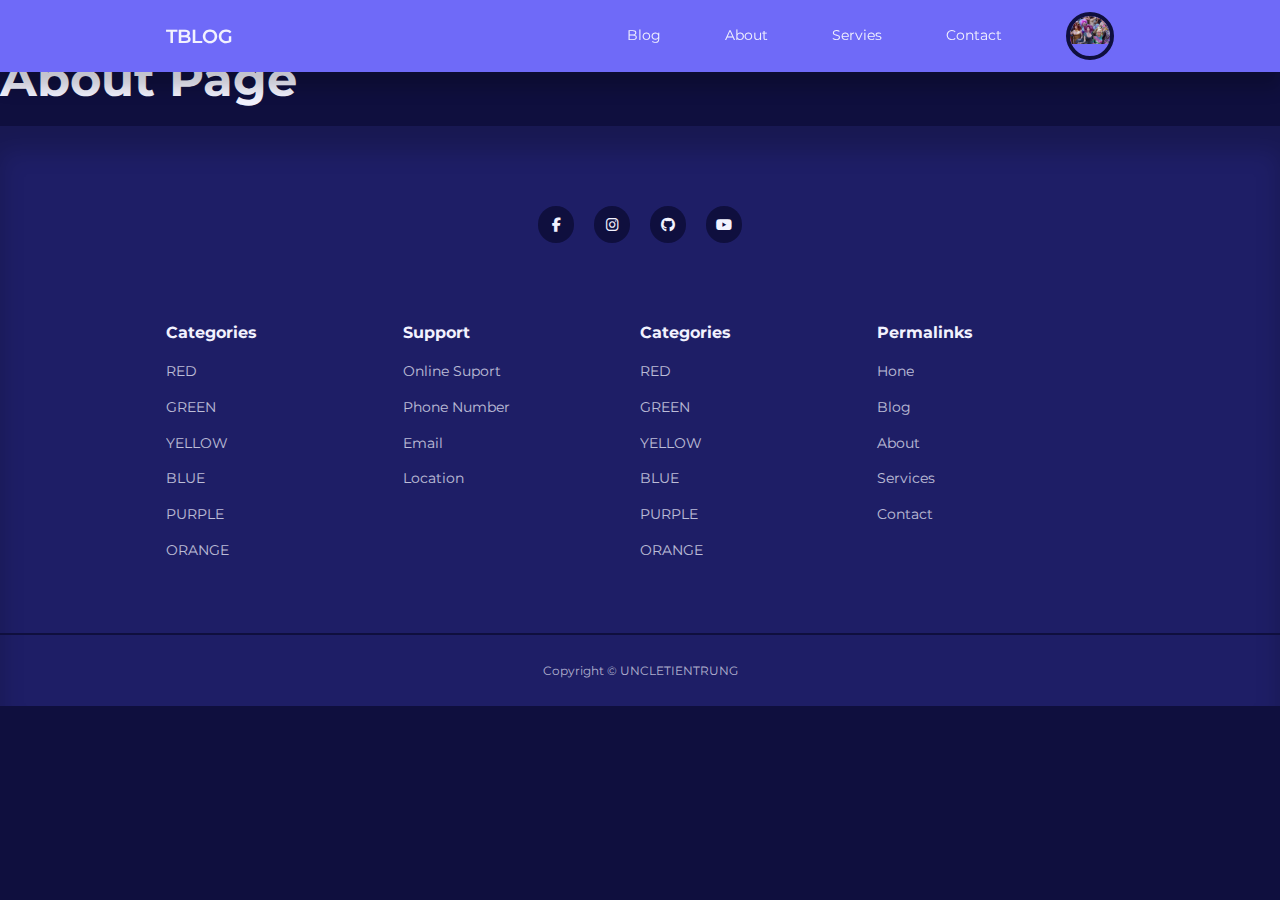
<file: about.html>
<!DOCTYPE html>
<html lang="en">
<head>
    <meta charset="UTF-8">
    <meta name="viewport" content="width=device-width, initial-scale=1.0">
    <title>Reponsive Multipage Blog Website</title>
    <link rel="stylesheet" href="./style.css">      <!-- TRANG TRÍ HTML -->
    <link rel="stylesheet" href="https://cdnjs.cloudflare.com/ajax/libs/font-awesome/6.4.0/css/all.min.css"> <!-- ICONSCOUT -->
    <link href="https://fonts.googleapis.com/css2?family=Montserrat:ital,wght@0,100..900;1,100..900&display=swap" rel="stylesheet">
 
</head>
<body>  
    <!-- Thẻ điều hướng MENU BAR -->
    <nav>   
        <div class="container nav__container">
            <a href="index.html" class="nav__logo">TBLOG</a>
            <ul class="nav__items">
                <li><a href="blog.html">Blog</a></li>
                <li><a href="about.html">About</a></li>
                <li><a href="services.html">Servies</a></li>
                <li><a href="contact.html">Contact</a></li>
                <!-- <li><a href="signin.html">Signin</a></li> -->
                <li class="nav__profile">
                    <div class="avatar">
                        <img src="./images/blog4.jpg">
                    </div>
                    <ul>
                        <li><a href="dashboard.html">Dashboard</a></li>
                        <li><a href="logout.html">Logout</a></li>
                    </ul>
                </li>
            </ul>
            <button id="open__nav-btn"><i class="fas fa-bars"></i></button>
            <button id="close__nav-btn"><i class="fas fa-times"></i></button>
        </div>
    </nav>

    <!-- XONG PHẦN MENU BAR -->
    <section class="empty__page">
        <h1>About Page</h1>
    </section>

    <footer>
    <div class="footer__socials">
        <a href="https://www.facebook.com/nguyen.trung.800827/" target="_blank"><i class="fab fa-facebook-f"></i></a>
        <a href="https://www.instagram.com/chnugaws/" target="_blank"><i class="fab fa-instagram"></i></a>
        <a href="https://github.com/uncletientrung" target="_blank"><i class="fab fa-github"></i></a>
        <a href="https://www.youtube.com/channel/UCQV_biMhYlIKVPJgDvN3y7w"><i class="fab fa-youtube"></i></a>
    </div>
    <div class="container footer__container">
        <article>
            <h4>Categories</h4>
            <ul>
                <li><a href="">RED</a></li>
                <li><a href="">GREEN</a></li>
                <li><a href="">YELLOW</a></li>
                <li><a href="">BLUE</a></li>
                <li><a href="">PURPLE</a></li>
                <li><a href="">ORANGE</a></li>
            </ul>
        </article>
        <article>
            <h4>Support</h4>
            <ul>
                <li><a href="">Online Suport</a></li>
                <li><a href="">Phone Number</a></li>
                <li><a href="">Email</a></li>
                <li><a href="">Location</a></li>
            </ul>
        </article>
        <article>
            <h4>Categories</h4>
            <ul>
                <li><a href="">RED</a></li>
                <li><a href="">GREEN</a></li>
                <li><a href="">YELLOW</a></li>
                <li><a href="">BLUE</a></li>
                <li><a href="">PURPLE</a></li>
                <li><a href="">ORANGE</a></li>
            </ul>
        </article>
        <article>
            <h4>Permalinks</h4>
            <ul>
                <li><a href="">Hone</a></li>
                <li><a href="">Blog</a></li>
                <li><a href="">About</a></li>
                <li><a href="">Services</a></li>
                <li><a href="">Contact</a></li>
            </ul>
        </article>
    </div>
    <div class="footer__copyright">
        <small>Copyright &copy; UNCLETIENTRUNG</small>
    </div>
    </footer>
    <script src="main.js"></script>

</body>
</html>
</file>
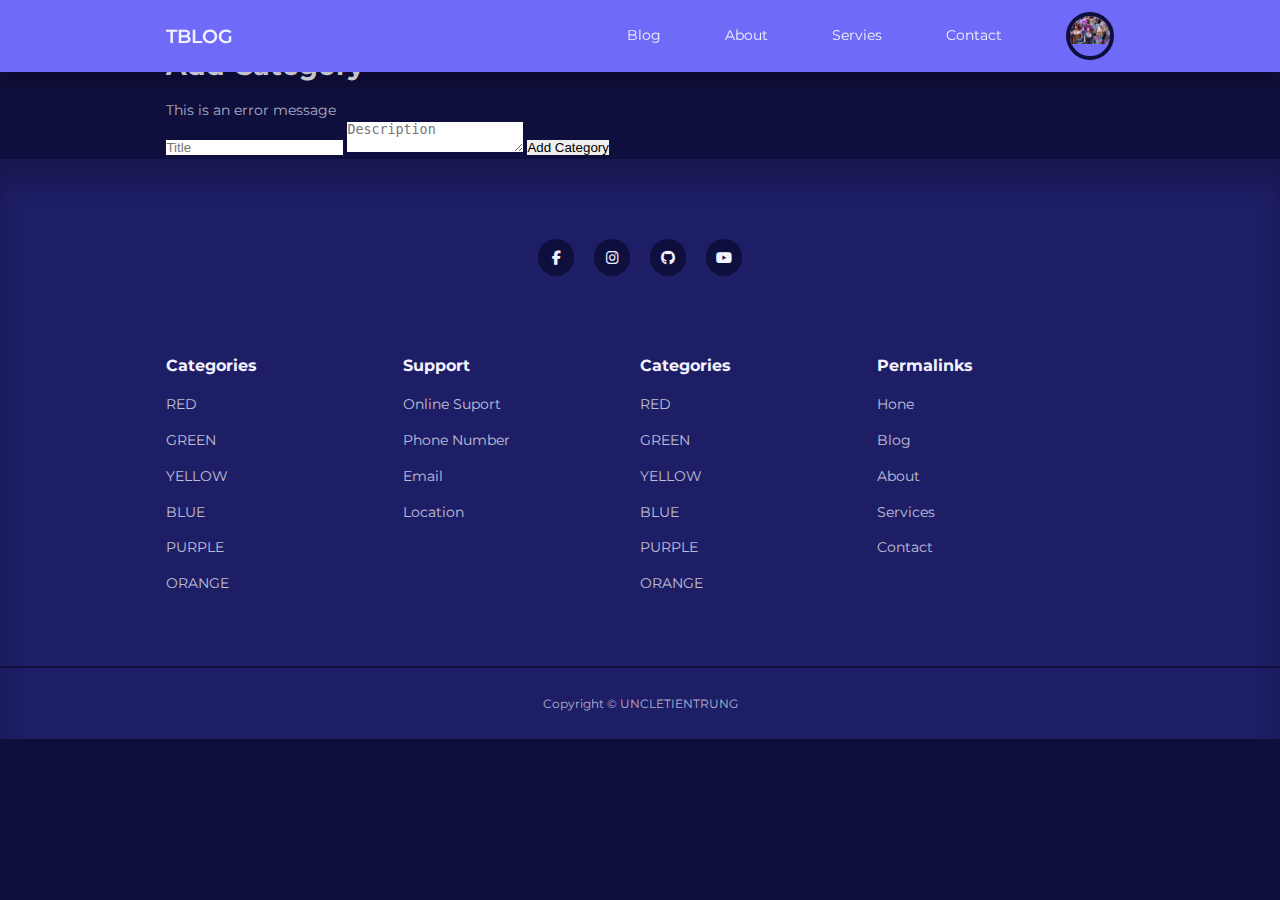
<file: add-category.html>
<!DOCTYPE html>
<html lang="en">
<head>
    <meta charset="UTF-8">
    <meta name="viewport" content="width=device-width, initial-scale=1.0">
    <title>Reponsive Multipage Blog Website</title>
    <link rel="stylesheet" href="./style.css">      <!-- TRANG TRÍ HTML -->
    <link rel="stylesheet" href="https://cdnjs.cloudflare.com/ajax/libs/font-awesome/6.4.0/css/all.min.css"> <!-- ICONSCOUT -->
    <link href="https://fonts.googleapis.com/css2?family=Montserrat:ital,wght@0,100..900;1,100..900&display=swap" rel="stylesheet">
 
</head>
<body>  
    <!-- Thẻ điều hướng MENU BAR -->
    <nav>   
        <div class="container nav__container">
            <a href="index.html" class="nav__logo">TBLOG</a>
            <ul class="nav__items">
                <li><a href="blog.html">Blog</a></li>
                <li><a href="about.html">About</a></li>
                <li><a href="services.html">Servies</a></li>
                <li><a href="contact.html">Contact</a></li>
                <!-- <li><a href="signin.html">Signin</a></li> -->
                <li class="nav__profile">
                    <div class="avatar">
                        <img src="./images/blog4.jpg">
                    </div>
                    <ul>
                        <li><a href="dashboard.html">Dashboard</a></li>
                        <li><a href="logout.html">Logout</a></li>
                    </ul>
                </li>
            </ul>
            <button id="open__nav-btn"><i class="fas fa-bars"></i></button>
            <button id="close__nav-btn"><i class="fas fa-times"></i></button>
        </div>
    </nav>

    <!-- XONG PHẦN MENU BAR -->
        <section class="form__section">
        <div class="container form__section-container">
            <h2>Add Category</h2>
            <div class="alert__message error">
                <p>This is an error message</p>
            </div>
            
            <form action="" enctype="multipart/form-data">  <!--YTB chưa nhập enctype="multipart/form-data" -->
                <input type="text" placeholder="Title">
                <textarea row="4" placeholder="Description"></textarea>
                <button type="submit" class="btn">Add Category</button>
            </form>
        </div>
    </section>
    <!-- XONG FORM ADD CATEGORY -->

    <footer>
    <div class="footer__socials">
        <a href="https://www.facebook.com/nguyen.trung.800827/" target="_blank"><i class="fab fa-facebook-f"></i></a>
        <a href="https://www.instagram.com/chnugaws/" target="_blank"><i class="fab fa-instagram"></i></a>
        <a href="https://github.com/uncletientrung" target="_blank"><i class="fab fa-github"></i></a>
        <a href="https://www.youtube.com/channel/UCQV_biMhYlIKVPJgDvN3y7w"><i class="fab fa-youtube"></i></a>
    </div>
    <div class="container footer__container">
        <article>
            <h4>Categories</h4>
            <ul>
                <li><a href="">RED</a></li>
                <li><a href="">GREEN</a></li>
                <li><a href="">YELLOW</a></li>
                <li><a href="">BLUE</a></li>
                <li><a href="">PURPLE</a></li>
                <li><a href="">ORANGE</a></li>
            </ul>
        </article>
        <article>
            <h4>Support</h4>
            <ul>
                <li><a href="">Online Suport</a></li>
                <li><a href="">Phone Number</a></li>
                <li><a href="">Email</a></li>
                <li><a href="">Location</a></li>
            </ul>
        </article>
        <article>
            <h4>Categories</h4>
            <ul>
                <li><a href="">RED</a></li>
                <li><a href="">GREEN</a></li>
                <li><a href="">YELLOW</a></li>
                <li><a href="">BLUE</a></li>
                <li><a href="">PURPLE</a></li>
                <li><a href="">ORANGE</a></li>
            </ul>
        </article>
        <article>
            <h4>Permalinks</h4>
            <ul>
                <li><a href="">Hone</a></li>
                <li><a href="">Blog</a></li>
                <li><a href="">About</a></li>
                <li><a href="">Services</a></li>
                <li><a href="">Contact</a></li>
            </ul>
        </article>
    </div>
    <div class="footer__copyright">
        <small>Copyright &copy; UNCLETIENTRUNG</small>
    </div>
    </footer>
    <script src="main.js"></script>

</body>
</html>
</file>
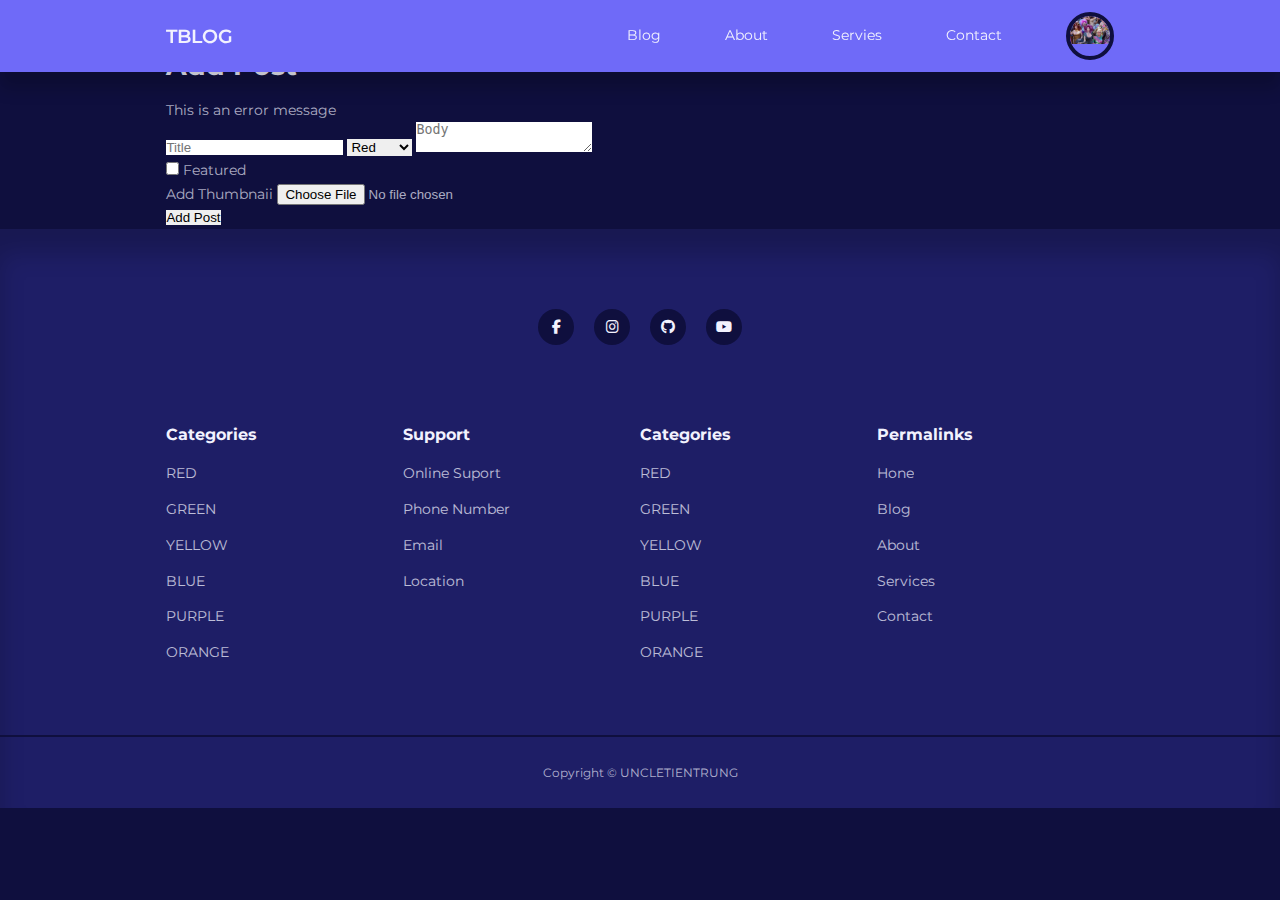
<file: add-post.html>
<!DOCTYPE html>
<html lang="en">
<head>
    <meta charset="UTF-8">
    <meta name="viewport" content="width=device-width, initial-scale=1.0">
    <title>Reponsive Multipage Blog Website</title>
    <link rel="stylesheet" href="./style.css">      <!-- TRANG TRÍ HTML -->
    <link rel="stylesheet" href="https://cdnjs.cloudflare.com/ajax/libs/font-awesome/6.4.0/css/all.min.css"> <!-- ICONSCOUT -->
    <link href="https://fonts.googleapis.com/css2?family=Montserrat:ital,wght@0,100..900;1,100..900&display=swap" rel="stylesheet">
 
</head>
<body>  
    <!-- Thẻ điều hướng MENU BAR -->
    <nav>   
        <div class="container nav__container">
            <a href="index.html" class="nav__logo">TBLOG</a>
            <ul class="nav__items">
                <li><a href="blog.html">Blog</a></li>
                <li><a href="about.html">About</a></li>
                <li><a href="services.html">Servies</a></li>
                <li><a href="contact.html">Contact</a></li>
                <!-- <li><a href="signin.html">Signin</a></li> -->
                <li class="nav__profile">
                    <div class="avatar">
                        <img src="./images/blog4.jpg">
                    </div>
                    <ul>
                        <li><a href="dashboard.html">Dashboard</a></li>
                        <li><a href="logout.html">Logout</a></li>
                    </ul>
                </li>
            </ul>
            <button id="open__nav-btn"><i class="fas fa-bars"></i></button>
            <button id="close__nav-btn"><i class="fas fa-times"></i></button>
        </div>
    </nav>

    <!-- XONG PHẦN MENU BAR -->
        <section class="form__section">
        <div class="container form__section-container">
            <h2>Add Post</h2>
            <div class="alert__message error">
                <p>This is an error message</p>
            </div>
            <form action="" enctype="multipart/form-data">
                <input type="text" placeholder="Title">
                <select >
                    <option value="1">Red</option>
                    <option value="2">Blue</option>
                    <option value="3">Yellow</option>
                    <option value="4">Green</option>
                    <option value="5">Purple</option>
                    <option value="6">Orange</option>
                </select>
                <textarea row="10" placeholder="Body"></textarea>
                <div class="form__control inline">
                    <input type="checkbox" id="is_featured">
                    <label for="is_featured" checked>Featured</label> 
                </div>
                <div class="form__control">
                    <label for="thumbnail">Add Thumbnaii</label>
                    <input type="file" id="thumbnaii">
                </div>
                <button type="submit" class="btn">Add Post</button>
            </form>
        </div>
    </section>
    <!-- XONG FORM ADD CATEGORY -->

    <footer>
    <div class="footer__socials">
        <a href="https://www.facebook.com/nguyen.trung.800827/" target="_blank"><i class="fab fa-facebook-f"></i></a>
        <a href="https://www.instagram.com/chnugaws/" target="_blank"><i class="fab fa-instagram"></i></a>
        <a href="https://github.com/uncletientrung" target="_blank"><i class="fab fa-github"></i></a>
        <a href="https://www.youtube.com/channel/UCQV_biMhYlIKVPJgDvN3y7w"><i class="fab fa-youtube"></i></a>
    </div>
    <div class="container footer__container">
        <article>
            <h4>Categories</h4>
            <ul>
                <li><a href="">RED</a></li>
                <li><a href="">GREEN</a></li>
                <li><a href="">YELLOW</a></li>
                <li><a href="">BLUE</a></li>
                <li><a href="">PURPLE</a></li>
                <li><a href="">ORANGE</a></li>
            </ul>
        </article>
        <article>
            <h4>Support</h4>
            <ul>
                <li><a href="">Online Suport</a></li>
                <li><a href="">Phone Number</a></li>
                <li><a href="">Email</a></li>
                <li><a href="">Location</a></li>
            </ul>
        </article>
        <article>
            <h4>Categories</h4>
            <ul>
                <li><a href="">RED</a></li>
                <li><a href="">GREEN</a></li>
                <li><a href="">YELLOW</a></li>
                <li><a href="">BLUE</a></li>
                <li><a href="">PURPLE</a></li>
                <li><a href="">ORANGE</a></li>
            </ul>
        </article>
        <article>
            <h4>Permalinks</h4>
            <ul>
                <li><a href="">Hone</a></li>
                <li><a href="">Blog</a></li>
                <li><a href="">About</a></li>
                <li><a href="">Services</a></li>
                <li><a href="">Contact</a></li>
            </ul>
        </article>
    </div>
    <div class="footer__copyright">
        <small>Copyright &copy; UNCLETIENTRUNG</small>
    </div>
    </footer>
    <script src="main.js"></script>

</body>
</html>
</file>
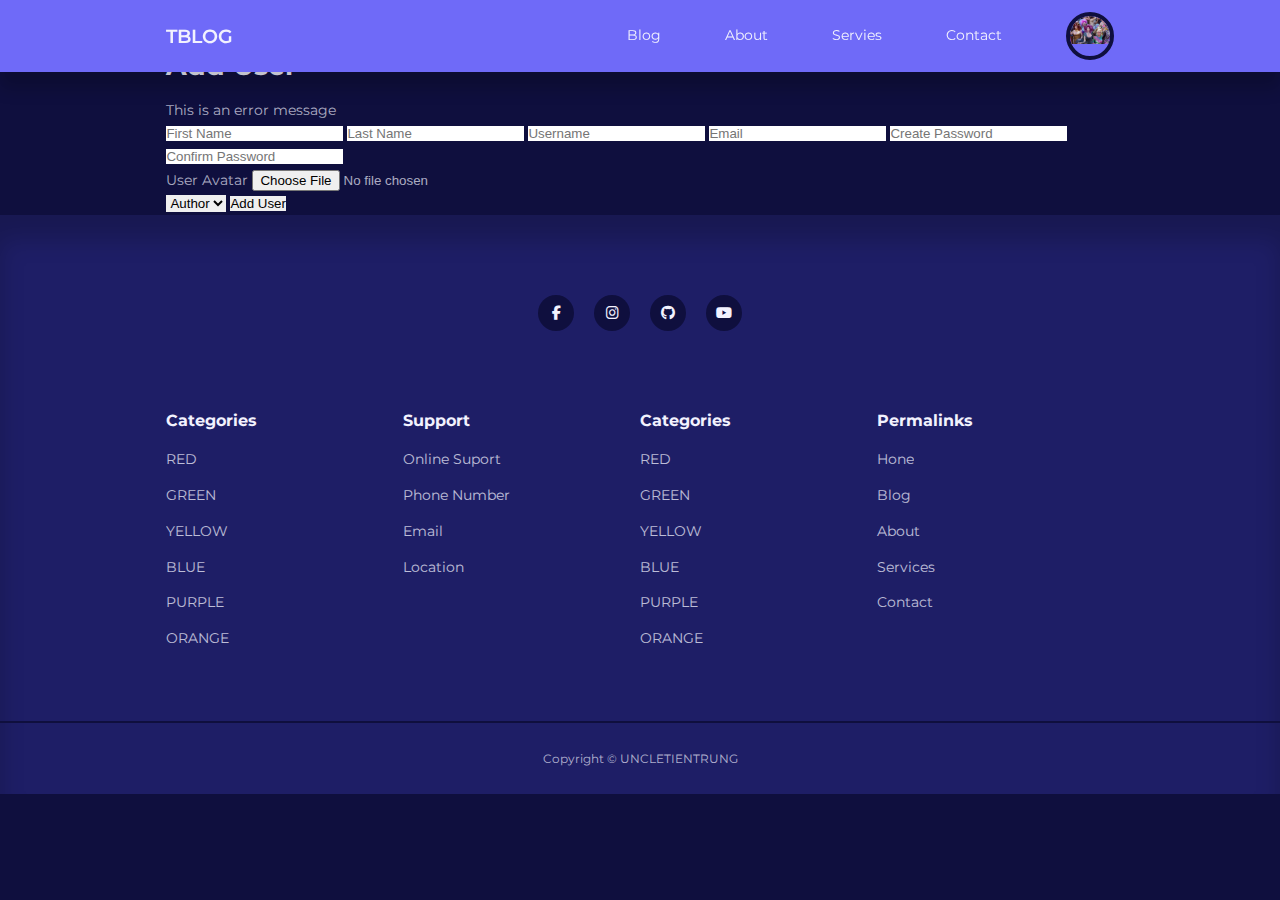
<file: add-user.html>
<!DOCTYPE html>
<html lang="en">
<head>
    <meta charset="UTF-8">
    <meta name="viewport" content="width=device-width, initial-scale=1.0">
    <title>Reponsive Multipage Blog Website</title>
    <link rel="stylesheet" href="./style.css">      <!-- TRANG TRÍ HTML -->
    <link rel="stylesheet" href="https://cdnjs.cloudflare.com/ajax/libs/font-awesome/6.4.0/css/all.min.css"> <!-- ICONSCOUT -->
    <link href="https://fonts.googleapis.com/css2?family=Montserrat:ital,wght@0,100..900;1,100..900&display=swap" rel="stylesheet">
 
</head>
<body>  
    <!-- Thẻ điều hướng MENU BAR -->
    <nav>   
        <div class="container nav__container">
            <a href="index.html" class="nav__logo">TBLOG</a>
            <ul class="nav__items">
                <li><a href="blog.html">Blog</a></li>
                <li><a href="about.html">About</a></li>
                <li><a href="services.html">Servies</a></li>
                <li><a href="contact.html">Contact</a></li>
                <!-- <li><a href="signin.html">Signin</a></li> -->
                <li class="nav__profile">
                    <div class="avatar">
                        <img src="./images/blog4.jpg">
                    </div>
                    <ul>
                        <li><a href="dashboard.html">Dashboard</a></li>
                        <li><a href="logout.html">Logout</a></li>
                    </ul>
                </li>
            </ul>
            <button id="open__nav-btn"><i class="fas fa-bars"></i></button>
            <button id="close__nav-btn"><i class="fas fa-times"></i></button>
        </div>
    </nav>

    <!-- XONG PHẦN MENU BAR -->
    <section class="form__section">
        <div class="container form__section-container">
            <h2>Add User</h2>
            <div class="alert__message error">
                <p>This is an error message</p>
            </div>
            <form action="" enctype="multipart/form-data">
                <input type="text" placeholder="First Name">
                <input type="text" placeholder="Last Name">
                <input type="text" placeholder="Username">
                <input type="email" placeholder="Email">
                <input type="password" placeholder="Create Password">
                <input type="password" placeholder="Confirm Password">
                <div class="form__control">
                    <label for="avatar">User Avatar</label>
                    <input type="file" id="avatar">
                </div>
                <select >
                    <option value="0">Author</option>
                    <option value="1">Admin</option>
                </select>
                <button type="submit" class="btn">Add User</button>
            </form>
        </div>
    </section>
    <!-- XONG FORM ADD CATEGORY -->

    <footer>
    <div class="footer__socials">
        <a href="https://www.facebook.com/nguyen.trung.800827/" target="_blank"><i class="fab fa-facebook-f"></i></a>
        <a href="https://www.instagram.com/chnugaws/" target="_blank"><i class="fab fa-instagram"></i></a>
        <a href="https://github.com/uncletientrung" target="_blank"><i class="fab fa-github"></i></a>
        <a href="https://www.youtube.com/channel/UCQV_biMhYlIKVPJgDvN3y7w"><i class="fab fa-youtube"></i></a>
    </div>
    <div class="container footer__container">
        <article>
            <h4>Categories</h4>
            <ul>
                <li><a href="">RED</a></li>
                <li><a href="">GREEN</a></li>
                <li><a href="">YELLOW</a></li>
                <li><a href="">BLUE</a></li>
                <li><a href="">PURPLE</a></li>
                <li><a href="">ORANGE</a></li>
            </ul>
        </article>
        <article>
            <h4>Support</h4>
            <ul>
                <li><a href="">Online Suport</a></li>
                <li><a href="">Phone Number</a></li>
                <li><a href="">Email</a></li>
                <li><a href="">Location</a></li>
            </ul>
        </article>
        <article>
            <h4>Categories</h4>
            <ul>
                <li><a href="">RED</a></li>
                <li><a href="">GREEN</a></li>
                <li><a href="">YELLOW</a></li>
                <li><a href="">BLUE</a></li>
                <li><a href="">PURPLE</a></li>
                <li><a href="">ORANGE</a></li>
            </ul>
        </article>
        <article>
            <h4>Permalinks</h4>
            <ul>
                <li><a href="">Hone</a></li>
                <li><a href="">Blog</a></li>
                <li><a href="">About</a></li>
                <li><a href="">Services</a></li>
                <li><a href="">Contact</a></li>
            </ul>
        </article>
    </div>
    <div class="footer__copyright">
        <small>Copyright &copy; UNCLETIENTRUNG</small>
    </div>
    </footer>
    <script src="main.js"></script>

</body>
</html>
</file>
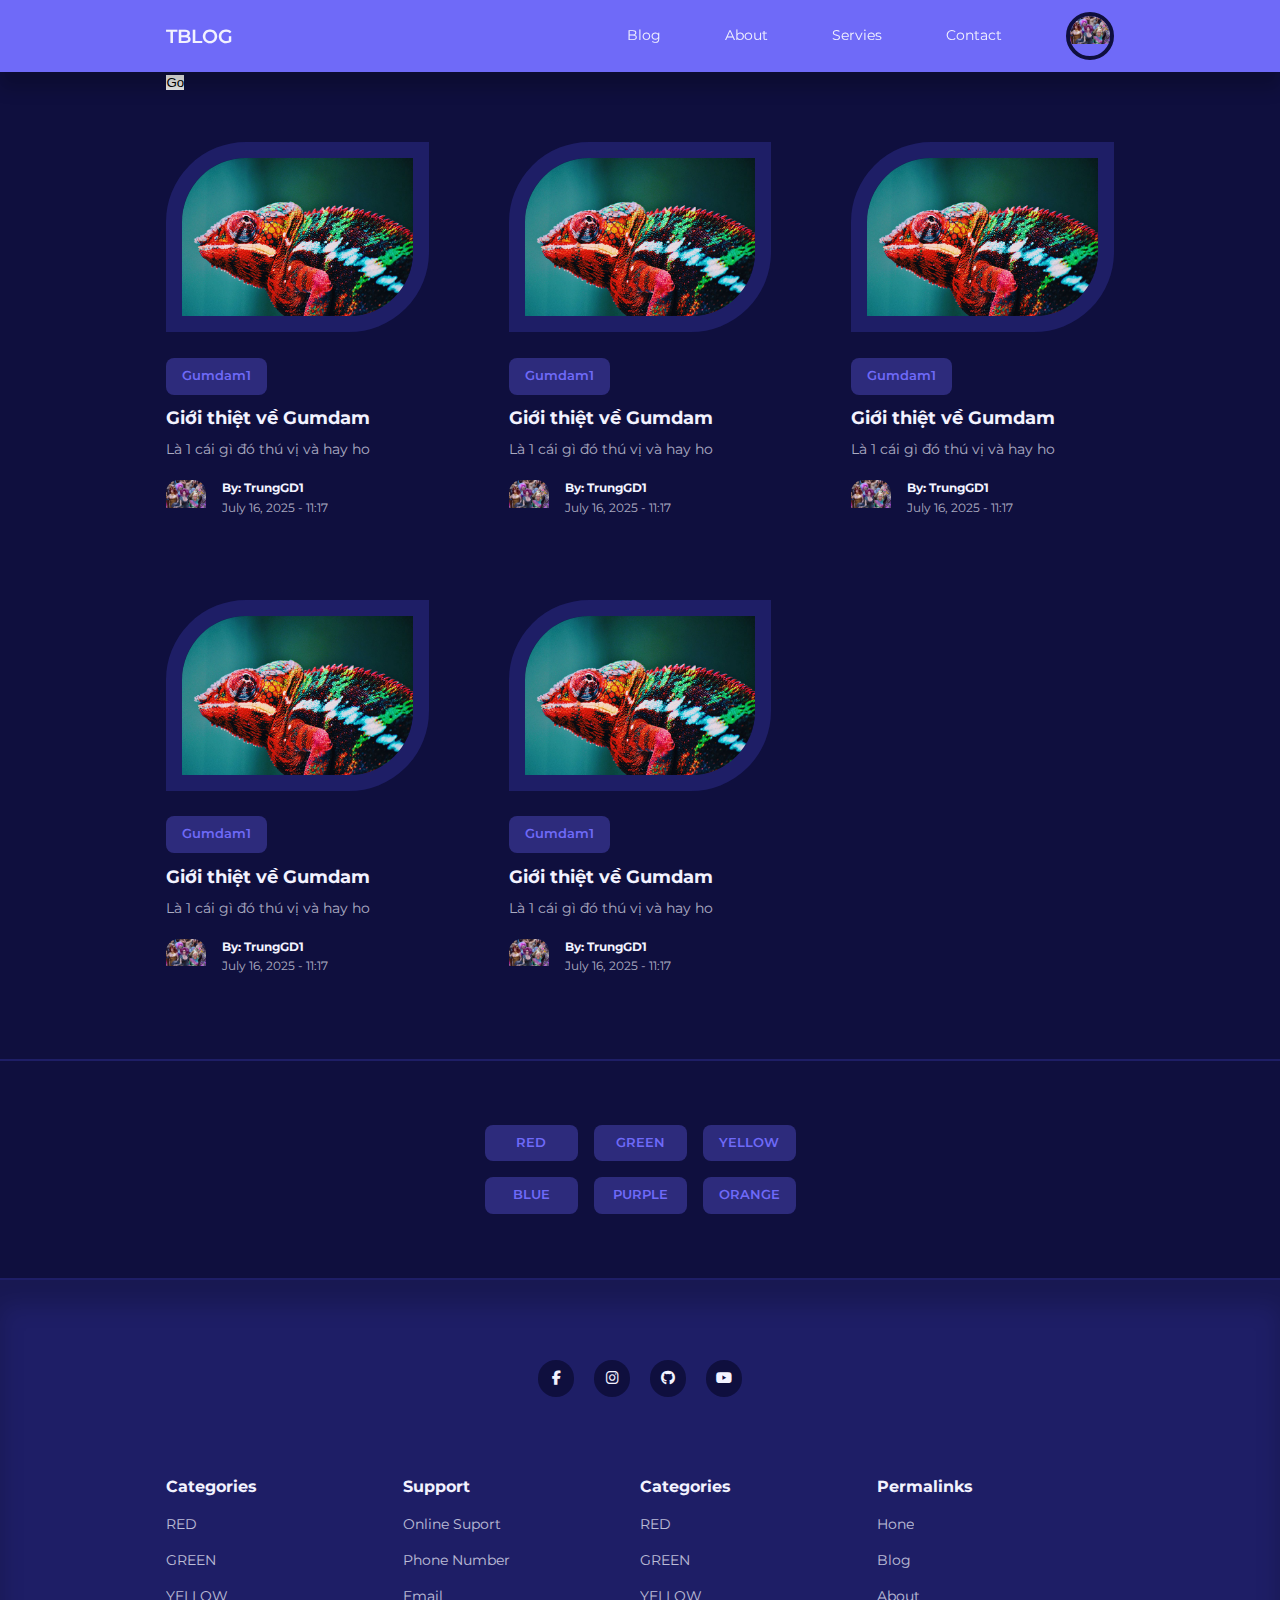
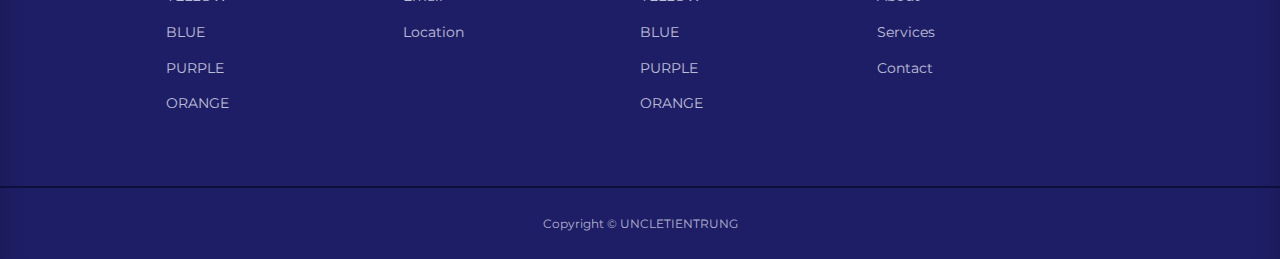
<file: blog.html>
<!DOCTYPE html>
<html lang="en">
<head>
    <meta charset="UTF-8">
    <meta name="viewport" content="width=device-width, initial-scale=1.0">
    <title>Reponsive Multipage Blog Website</title>
    <link rel="stylesheet" href="./style.css">      <!-- TRANG TRÍ HTML -->
    <link rel="stylesheet" href="https://cdnjs.cloudflare.com/ajax/libs/font-awesome/6.4.0/css/all.min.css"> <!-- ICONSCOUT -->
    <link href="https://fonts.googleapis.com/css2?family=Montserrat:ital,wght@0,100..900;1,100..900&display=swap" rel="stylesheet">
 
</head>
<body>  
    <!-- Thẻ điều hướng MENU BAR -->
    <nav>   
        <div class="container nav__container">
            <a href="index.html" class="nav__logo">TBLOG</a>
            <ul class="nav__items">
                <li><a href="blog.html">Blog</a></li>
                <li><a href="about.html">About</a></li>
                <li><a href="services.html">Servies</a></li>
                <li><a href="contact.html">Contact</a></li>
                <!-- <li><a href="signin.html">Signin</a></li> -->
                <li class="nav__profile">
                    <div class="avatar">
                        <img src="./images/blog4.jpg">
                    </div>
                    <ul>
                        <li><a href="dashboard.html">Dashboard</a></li>
                        <li><a href="logout.html">Logout</a></li>
                    </ul>
                </li>
            </ul>
            <button id="open__nav-btn"><i class="fas fa-bars"></i></button>
            <button id="close__nav-btn"><i class="fas fa-times"></i></button>
        </div>
    </nav>

    <!-- XONG PHẦN MENU BAR -->
     
    <section class="search__bar">
        <form action="" class="container search__bar-container">
            <div>
                <i class="fas fa-search"></i>
                <input type="search" name="" placeholder="Search">
            </div>
            <button type="submit" class="btn">Go</button>
        </form>
    </section>
      <!-- XONG PHẦN Tìm kiếm -->

     <section class="posts">
        <div class="container posts__container">
            <article class="post">
                <div class="post__thumbnail">
                    <img src="./images/blog3.jpg">
                </div>
                <div class="post__info">
                    <a href="" class="category__button">Gumdam1</a>
                    <h3 class="post__title">
                        <a href="post.html">Giới thiệt về Gumdam</a>
                    </h3>
                    <p class="post__body">
                        Là 1 cái gì đó thú vị và hay ho
                    </p>
                    <div class="post__author">
                        <div class="post__author-avatar">
                            <img src="./images/blog4.jpg">
                        </div>
                        <div class="post__author-info">
                            <h5>By: TrungGD1</h5>
                            <small>July 16, 2025 - 11:17</small>
                        </div>
                    </div>
                </div>
            </article>
            <article class="post">
                <div class="post__thumbnail">
                    <img src="./images/blog3.jpg">
                </div>
                <div class="post__info">
                    <a href="" class="category__button">Gumdam1</a>
                    <h3 class="post__title">
                        <a href="post.html">Giới thiệt về Gumdam</a>
                    </h3>
                    <p class="post__body">
                        Là 1 cái gì đó thú vị và hay ho
                    </p>
                    <div class="post__author">
                        <div class="post__author-avatar">
                            <img src="./images/blog4.jpg">
                        </div>
                        <div class="post__author-info">
                            <h5>By: TrungGD1</h5>
                            <small>July 16, 2025 - 11:17</small>
                        </div>
                    </div>
                </div>
            </article>
            <article class="post">
                <div class="post__thumbnail">
                    <img src="./images/blog3.jpg">
                </div>
                <div class="post__info">
                    <a href="" class="category__button">Gumdam1</a>
                    <h3 class="post__title">
                        <a href="post.html">Giới thiệt về Gumdam</a>
                    </h3>
                    <p class="post__body">
                        Là 1 cái gì đó thú vị và hay ho
                    </p>
                    <div class="post__author">
                        <div class="post__author-avatar">
                            <img src="./images/blog4.jpg">
                        </div>
                        <div class="post__author-info">
                            <h5>By: TrungGD1</h5>
                            <small>July 16, 2025 - 11:17</small>
                        </div>
                    </div>
                </div>
            </article>
            <article class="post">
                <div class="post__thumbnail">
                    <img src="./images/blog3.jpg">
                </div>
                <div class="post__info">
                    <a href="" class="category__button">Gumdam1</a>
                    <h3 class="post__title">
                        <a href="post.html">Giới thiệt về Gumdam</a>
                    </h3>
                    <p class="post__body">
                        Là 1 cái gì đó thú vị và hay ho
                    </p>
                    <div class="post__author">
                        <div class="post__author-avatar">
                            <img src="./images/blog4.jpg">
                        </div>
                        <div class="post__author-info">
                            <h5>By: TrungGD1</h5>
                            <small>July 16, 2025 - 11:17</small>
                        </div>
                    </div>
                </div>
            </article>
            <article class="post">
                <div class="post__thumbnail">
                    <img src="./images/blog3.jpg">
                </div>
                <div class="post__info">
                    <a href="" class="category__button">Gumdam1</a>
                    <h3 class="post__title">
                        <a href="post.html">Giới thiệt về Gumdam</a>
                    </h3>
                    <p class="post__body">
                        Là 1 cái gì đó thú vị và hay ho
                    </p>
                    <div class="post__author">
                        <div class="post__author-avatar">
                            <img src="./images/blog4.jpg">
                        </div>
                        <div class="post__author-info">
                            <h5>By: TrungGD1</h5>
                            <small>July 16, 2025 - 11:17</small>
                        </div>
                    </div>
                </div>
            </article>
        </div>
     </section>
     <!-- XONG PHẦN POST -->

     <section class="category__buttons">
        <div class="container category__buttons-container">
            <a href="" class="category__button">RED</a>
            <a href="" class="category__button">GREEN</a>
            <a href="" class="category__button">YELLOW</a>
            <a href="" class="category__button">BLUE</a>
            <a href="" class="category__button">PURPLE</a>
            <a href="" class="category__button">ORANGE</a>
        </div>
     </section>
     <!-- XONG PHẦN CATEPGORY BUTTONS (Chọn loại) -->

      <footer>
        <div class="footer__socials">
            <a href="https://www.facebook.com/nguyen.trung.800827/" target="_blank"><i class="fab fa-facebook-f"></i></a>
            <a href="https://www.instagram.com/chnugaws/" target="_blank"><i class="fab fa-instagram"></i></a>
            <a href="https://github.com/uncletientrung" target="_blank"><i class="fab fa-github"></i></a>
            <a href="https://www.youtube.com/channel/UCQV_biMhYlIKVPJgDvN3y7w"><i class="fab fa-youtube"></i></a>
        </div>
        <div class="container footer__container">
            <article>
                <h4>Categories</h4>
                <ul>
                    <li><a href="">RED</a></li>
                    <li><a href="">GREEN</a></li>
                    <li><a href="">YELLOW</a></li>
                    <li><a href="">BLUE</a></li>
                    <li><a href="">PURPLE</a></li>
                    <li><a href="">ORANGE</a></li>
                </ul>
            </article>
            <article>
                <h4>Support</h4>
                <ul>
                    <li><a href="">Online Suport</a></li>
                    <li><a href="">Phone Number</a></li>
                    <li><a href="">Email</a></li>
                    <li><a href="">Location</a></li>
                </ul>
            </article>
            <article>
                <h4>Categories</h4>
                <ul>
                    <li><a href="">RED</a></li>
                    <li><a href="">GREEN</a></li>
                    <li><a href="">YELLOW</a></li>
                    <li><a href="">BLUE</a></li>
                    <li><a href="">PURPLE</a></li>
                    <li><a href="">ORANGE</a></li>
                </ul>
            </article>
            <article>
                <h4>Permalinks</h4>
                <ul>
                    <li><a href="">Hone</a></li>
                    <li><a href="">Blog</a></li>
                    <li><a href="">About</a></li>
                    <li><a href="">Services</a></li>
                    <li><a href="">Contact</a></li>
                </ul>
            </article>
        </div>
        <div class="footer__copyright">
            <small>Copyright &copy; UNCLETIENTRUNG</small>
        </div>
      </footer>
      <script src="main.js"></script>

</body>
</html>
</file>
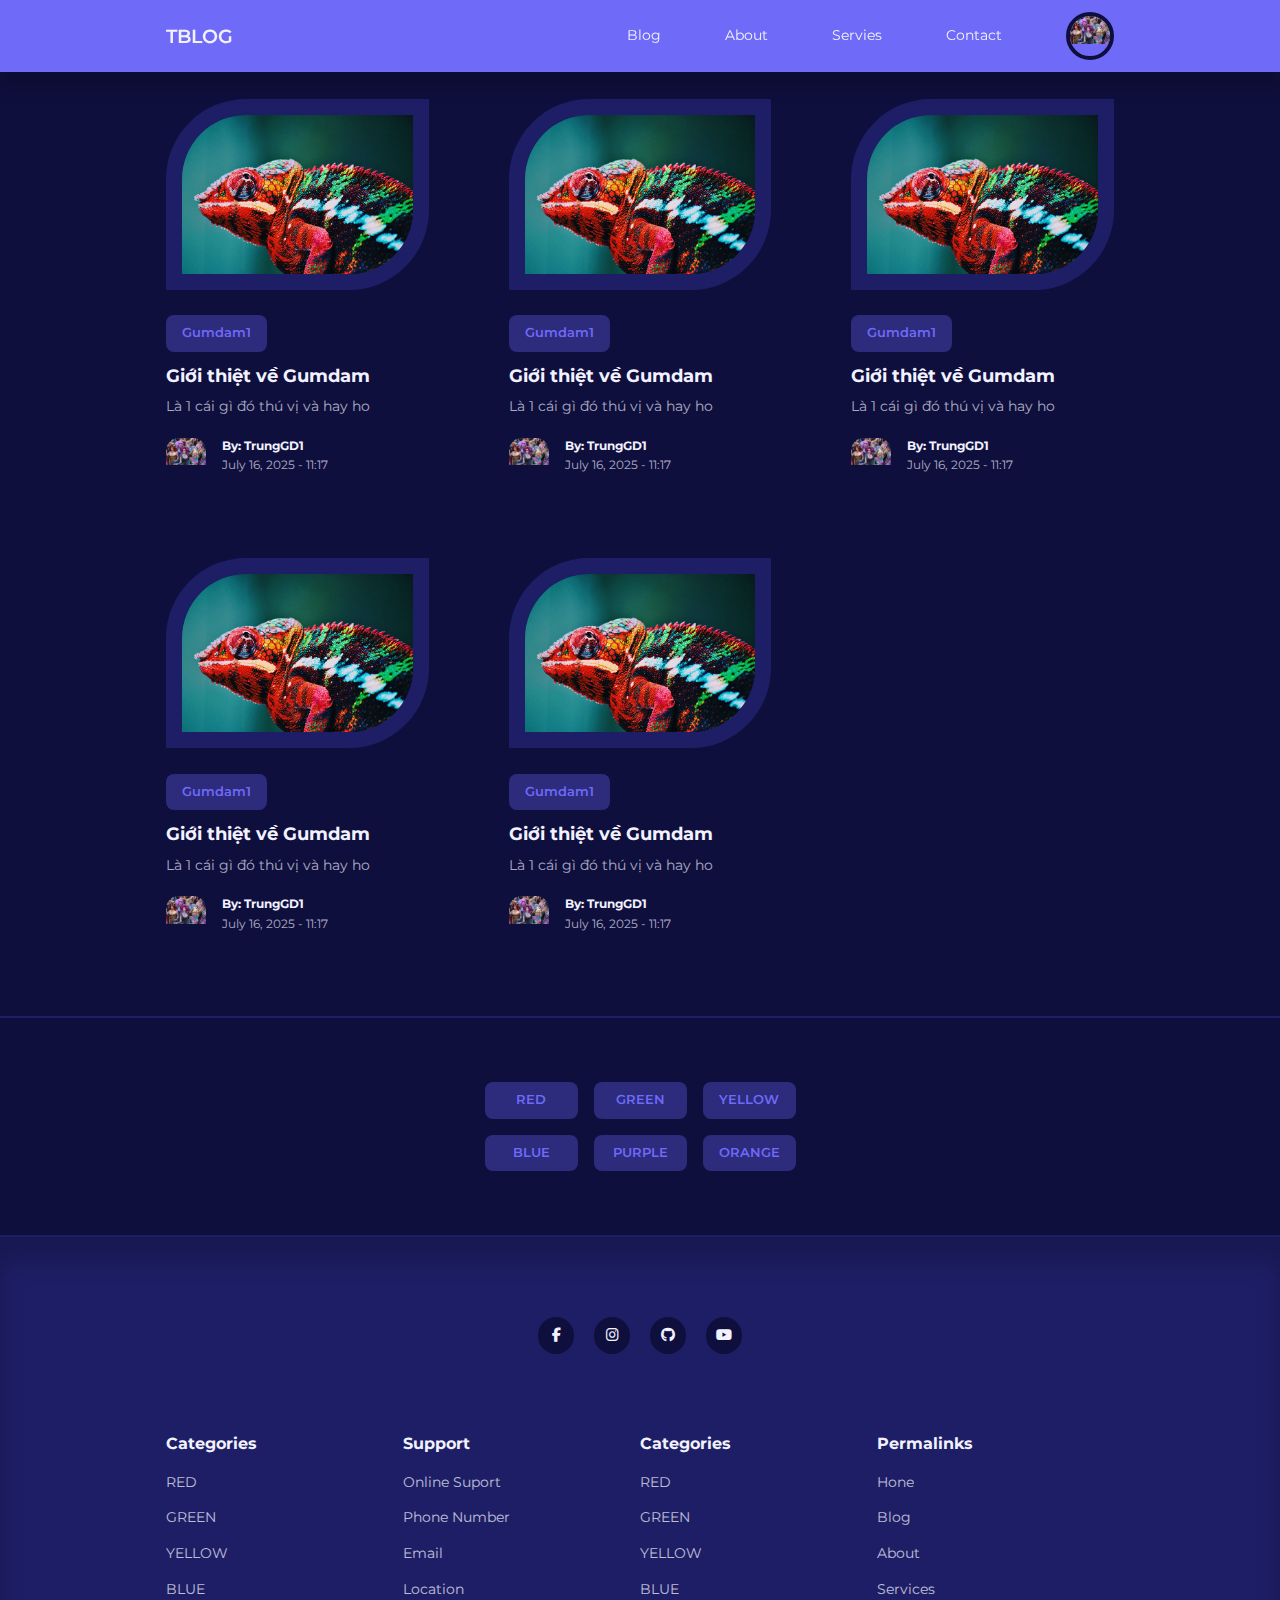
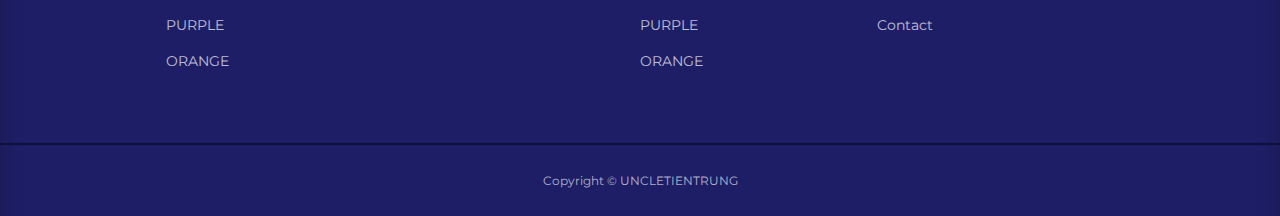
<file: category-posts.html>
<!DOCTYPE html>
<html lang="en">
<head>
    <meta charset="UTF-8">
    <meta name="viewport" content="width=device-width, initial-scale=1.0">
    <title>Reponsive Multipage Blog Website</title>
    <link rel="stylesheet" href="./style.css">      <!-- TRANG TRÍ HTML -->
    <link rel="stylesheet" href="https://cdnjs.cloudflare.com/ajax/libs/font-awesome/6.4.0/css/all.min.css"> <!-- ICONSCOUT -->
    <link href="https://fonts.googleapis.com/css2?family=Montserrat:ital,wght@0,100..900;1,100..900&display=swap" rel="stylesheet">
 
</head>
<body>  
    <!-- Thẻ điều hướng MENU BAR -->
    <nav>   
        <div class="container nav__container">
            <a href="index.html" class="nav__logo">TBLOG</a>
            <ul class="nav__items">
                <li><a href="blog.html">Blog</a></li>
                <li><a href="about.html">About</a></li>
                <li><a href="services.html">Servies</a></li>
                <li><a href="contact.html">Contact</a></li>
                <!-- <li><a href="signin.html">Signin</a></li> -->
                <li class="nav__profile">
                    <div class="avatar">
                        <img src="./images/blog4.jpg">
                    </div>
                    <ul>
                        <li><a href="dashboard.html">Dashboard</a></li>
                        <li><a href="logout.html">Logout</a></li>
                    </ul>
                </li>
            </ul>
            <button id="open__nav-btn"><i class="fas fa-bars"></i></button>
            <button id="close__nav-btn"><i class="fas fa-times"></i></button>
        </div>
    </nav>

    <!-- XONG PHẦN MENU BAR -->

    <header class="category__title">
        <h2>Category Title</h2>
    </header>
    <!-- XONG PHẦN Category Title -->

     <section class="posts">
        <div class="container posts__container">
            <article class="post">
                <div class="post__thumbnail">
                    <img src="./images/blog3.jpg">
                </div>
                <div class="post__info">
                    <a href="category-posts.html" class="category__button">Gumdam1</a>
                    <h3 class="post__title">
                        <a href="post.html">Giới thiệt về Gumdam</a>
                    </h3>
                    <p class="post__body">
                        Là 1 cái gì đó thú vị và hay ho
                    </p>
                    <div class="post__author">
                        <div class="post__author-avatar">
                            <img src="./images/blog4.jpg">
                        </div>
                        <div class="post__author-info">
                            <h5>By: TrungGD1</h5>
                            <small>July 16, 2025 - 11:17</small>
                        </div>
                    </div>
                </div>
            </article>
            <article class="post">
                <div class="post__thumbnail">
                    <img src="./images/blog3.jpg">
                </div>
                <div class="post__info">
                    <a href="" class="category__button">Gumdam1</a>
                    <h3 class="post__title">
                        <a href="post.html">Giới thiệt về Gumdam</a>
                    </h3>
                    <p class="post__body">
                        Là 1 cái gì đó thú vị và hay ho
                    </p>
                    <div class="post__author">
                        <div class="post__author-avatar">
                            <img src="./images/blog4.jpg">
                        </div>
                        <div class="post__author-info">
                            <h5>By: TrungGD1</h5>
                            <small>July 16, 2025 - 11:17</small>
                        </div>
                    </div>
                </div>
            </article>
            <article class="post">
                <div class="post__thumbnail">
                    <img src="./images/blog3.jpg">
                </div>
                <div class="post__info">
                    <a href="" class="category__button">Gumdam1</a>
                    <h3 class="post__title">
                        <a href="post.html">Giới thiệt về Gumdam</a>
                    </h3>
                    <p class="post__body">
                        Là 1 cái gì đó thú vị và hay ho
                    </p>
                    <div class="post__author">
                        <div class="post__author-avatar">
                            <img src="./images/blog4.jpg">
                        </div>
                        <div class="post__author-info">
                            <h5>By: TrungGD1</h5>
                            <small>July 16, 2025 - 11:17</small>
                        </div>
                    </div>
                </div>
            </article>
            <article class="post">
                <div class="post__thumbnail">
                    <img src="./images/blog3.jpg">
                </div>
                <div class="post__info">
                    <a href="" class="category__button">Gumdam1</a>
                    <h3 class="post__title">
                        <a href="post.html">Giới thiệt về Gumdam</a>
                    </h3>
                    <p class="post__body">
                        Là 1 cái gì đó thú vị và hay ho
                    </p>
                    <div class="post__author">
                        <div class="post__author-avatar">
                            <img src="./images/blog4.jpg">
                        </div>
                        <div class="post__author-info">
                            <h5>By: TrungGD1</h5>
                            <small>July 16, 2025 - 11:17</small>
                        </div>
                    </div>
                </div>
            </article>
            <article class="post">
                <div class="post__thumbnail">
                    <img src="./images/blog3.jpg">
                </div>
                <div class="post__info">
                    <a href="" class="category__button">Gumdam1</a>
                    <h3 class="post__title">
                        <a href="post.html">Giới thiệt về Gumdam</a>
                    </h3>
                    <p class="post__body">
                        Là 1 cái gì đó thú vị và hay ho
                    </p>
                    <div class="post__author">
                        <div class="post__author-avatar">
                            <img src="./images/blog4.jpg">
                        </div>
                        <div class="post__author-info">
                            <h5>By: TrungGD1</h5>
                            <small>July 16, 2025 - 11:17</small>
                        </div>
                    </div>
                </div>
            </article>
        </div>
     </section>
     <!-- XONG PHẦN POST -->

     <section class="category__buttons">
        <div class="container category__buttons-container">
            <a href="" class="category__button">RED</a>
            <a href="" class="category__button">GREEN</a>
            <a href="" class="category__button">YELLOW</a>
            <a href="" class="category__button">BLUE</a>
            <a href="" class="category__button">PURPLE</a>
            <a href="" class="category__button">ORANGE</a>
        </div>
     </section>
     <!-- XONG PHẦN CATEPGORY BUTTONS (Chọn loại) -->

      <footer>
        <div class="footer__socials">
            <a href="https://www.facebook.com/nguyen.trung.800827/" target="_blank"><i class="fab fa-facebook-f"></i></a>
            <a href="https://www.instagram.com/chnugaws/" target="_blank"><i class="fab fa-instagram"></i></a>
            <a href="https://github.com/uncletientrung" target="_blank"><i class="fab fa-github"></i></a>
            <a href="https://www.youtube.com/channel/UCQV_biMhYlIKVPJgDvN3y7w"><i class="fab fa-youtube"></i></a>
        </div>
        <div class="container footer__container">
            <article>
                <h4>Categories</h4>
                <ul>
                    <li><a href="">RED</a></li>
                    <li><a href="">GREEN</a></li>
                    <li><a href="">YELLOW</a></li>
                    <li><a href="">BLUE</a></li>
                    <li><a href="">PURPLE</a></li>
                    <li><a href="">ORANGE</a></li>
                </ul>
            </article>
            <article>
                <h4>Support</h4>
                <ul>
                    <li><a href="">Online Suport</a></li>
                    <li><a href="">Phone Number</a></li>
                    <li><a href="">Email</a></li>
                    <li><a href="">Location</a></li>
                </ul>
            </article>
            <article>
                <h4>Categories</h4>
                <ul>
                    <li><a href="">RED</a></li>
                    <li><a href="">GREEN</a></li>
                    <li><a href="">YELLOW</a></li>
                    <li><a href="">BLUE</a></li>
                    <li><a href="">PURPLE</a></li>
                    <li><a href="">ORANGE</a></li>
                </ul>
            </article>
            <article>
                <h4>Permalinks</h4>
                <ul>
                    <li><a href="">Hone</a></li>
                    <li><a href="">Blog</a></li>
                    <li><a href="">About</a></li>
                    <li><a href="">Services</a></li>
                    <li><a href="">Contact</a></li>
                </ul>
            </article>
        </div>
        <div class="footer__copyright">
            <small>Copyright &copy; UNCLETIENTRUNG</small>
        </div>
      </footer>
      <script src="main.js"></script>

</body>
</html>
</file>
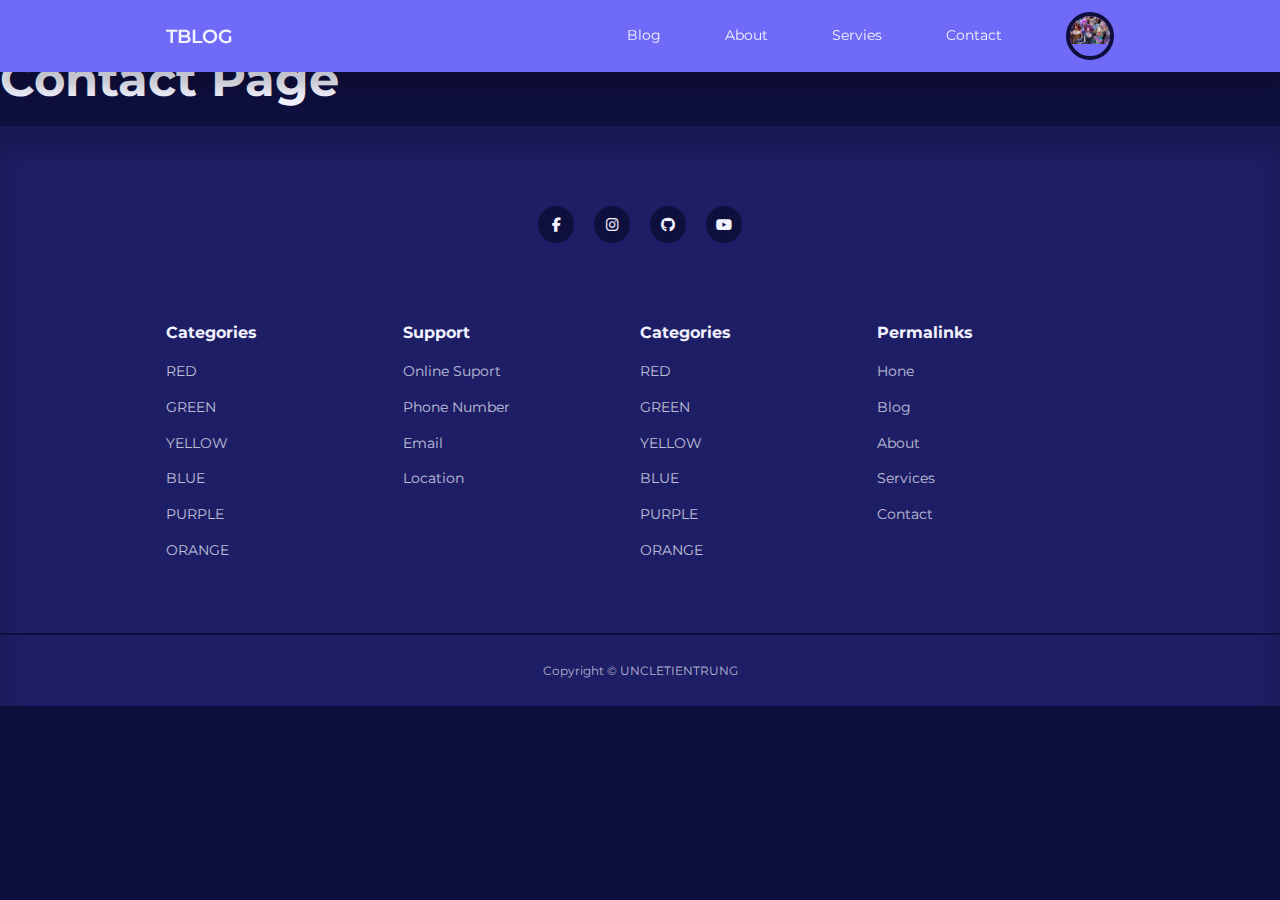
<file: contact.html>
<!DOCTYPE html>
<html lang="en">
<head>
    <meta charset="UTF-8">
    <meta name="viewport" content="width=device-width, initial-scale=1.0">
    <title>Reponsive Multipage Blog Website</title>
    <link rel="stylesheet" href="./style.css">      <!-- TRANG TRÍ HTML -->
    <link rel="stylesheet" href="https://cdnjs.cloudflare.com/ajax/libs/font-awesome/6.4.0/css/all.min.css"> <!-- ICONSCOUT -->
    <link href="https://fonts.googleapis.com/css2?family=Montserrat:ital,wght@0,100..900;1,100..900&display=swap" rel="stylesheet">
 
</head>
<body>  
    <!-- Thẻ điều hướng MENU BAR -->
    <nav>   
        <div class="container nav__container">
            <a href="index.html" class="nav__logo">TBLOG</a>
            <ul class="nav__items">
                <li><a href="blog.html">Blog</a></li>
                <li><a href="about.html">About</a></li>
                <li><a href="services.html">Servies</a></li>
                <li><a href="contact.html">Contact</a></li>
                <!-- <li><a href="signin.html">Signin</a></li> -->
                <li class="nav__profile">
                    <div class="avatar">
                        <img src="./images/blog4.jpg">
                    </div>
                    <ul>
                        <li><a href="dashboard.html">Dashboard</a></li>
                        <li><a href="logout.html">Logout</a></li>
                    </ul>
                </li>
            </ul>
            <button id="open__nav-btn"><i class="fas fa-bars"></i></button>
            <button id="close__nav-btn"><i class="fas fa-times"></i></button>
        </div>
    </nav>

    <!-- XONG PHẦN MENU BAR -->
    <section class="empty__page">
        <h1>Contact Page</h1>
    </section>

    <footer>
    <div class="footer__socials">
        <a href="https://www.facebook.com/nguyen.trung.800827/" target="_blank"><i class="fab fa-facebook-f"></i></a>
        <a href="https://www.instagram.com/chnugaws/" target="_blank"><i class="fab fa-instagram"></i></a>
        <a href="https://github.com/uncletientrung" target="_blank"><i class="fab fa-github"></i></a>
        <a href="https://www.youtube.com/channel/UCQV_biMhYlIKVPJgDvN3y7w"><i class="fab fa-youtube"></i></a>
    </div>
    <div class="container footer__container">
        <article>
            <h4>Categories</h4>
            <ul>
                <li><a href="">RED</a></li>
                <li><a href="">GREEN</a></li>
                <li><a href="">YELLOW</a></li>
                <li><a href="">BLUE</a></li>
                <li><a href="">PURPLE</a></li>
                <li><a href="">ORANGE</a></li>
            </ul>
        </article>
        <article>
            <h4>Support</h4>
            <ul>
                <li><a href="">Online Suport</a></li>
                <li><a href="">Phone Number</a></li>
                <li><a href="">Email</a></li>
                <li><a href="">Location</a></li>
            </ul>
        </article>
        <article>
            <h4>Categories</h4>
            <ul>
                <li><a href="">RED</a></li>
                <li><a href="">GREEN</a></li>
                <li><a href="">YELLOW</a></li>
                <li><a href="">BLUE</a></li>
                <li><a href="">PURPLE</a></li>
                <li><a href="">ORANGE</a></li>
            </ul>
        </article>
        <article>
            <h4>Permalinks</h4>
            <ul>
                <li><a href="">Hone</a></li>
                <li><a href="">Blog</a></li>
                <li><a href="">About</a></li>
                <li><a href="">Services</a></li>
                <li><a href="">Contact</a></li>
            </ul>
        </article>
    </div>
    <div class="footer__copyright">
        <small>Copyright &copy; UNCLETIENTRUNG</small>
    </div>
    </footer>
    <script src="main.js"></script>

</body>
</html>
</file>
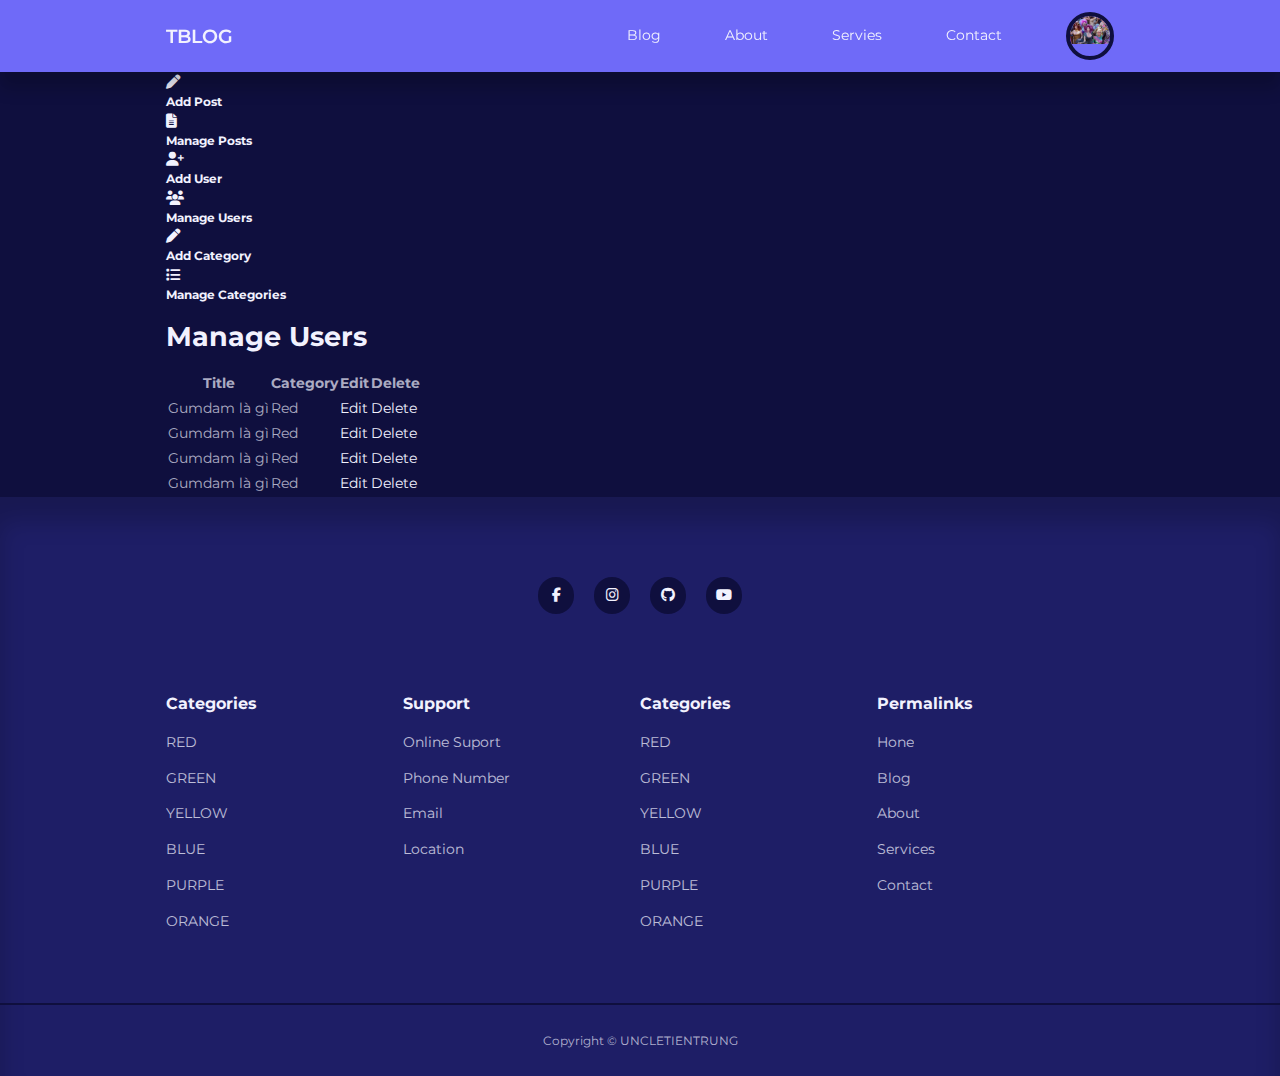
<file: dashboard.html>
<!DOCTYPE html>
<html lang="en">
<head>
    <meta charset="UTF-8">
    <meta name="viewport" content="width=device-width, initial-scale=1.0">
    <title>Reponsive Multipage Blog Website</title>
    <link rel="stylesheet" href="./style.css">      <!-- TRANG TRÍ HTML -->
    <link rel="stylesheet" href="https://cdnjs.cloudflare.com/ajax/libs/font-awesome/6.4.0/css/all.min.css"> <!-- ICONSCOUT -->
    <link href="https://fonts.googleapis.com/css2?family=Montserrat:ital,wght@0,100..900;1,100..900&display=swap" rel="stylesheet">
 
</head>
<body>  
    <!-- Thẻ điều hướng MENU BAR -->
    <nav>   
        <div class="container nav__container">
            <a href="index.html" class="nav__logo">TBLOG</a>
            <ul class="nav__items">
                <li><a href="blog.html">Blog</a></li>
                <li><a href="about.html">About</a></li>
                <li><a href="services.html">Servies</a></li>
                <li><a href="contact.html">Contact</a></li>
                <!-- <li><a href="signin.html">Signin</a></li> -->
                <li class="nav__profile">
                    <div class="avatar">
                        <img src="./images/blog4.jpg">
                    </div>
                    <ul>
                        <li><a href="dashboard.html">Dashboard</a></li>
                        <li><a href="logout.html">Logout</a></li>
                    </ul>
                </li>
            </ul>
            <button id="open__nav-btn"><i class="fas fa-bars"></i></button>
            <button id="close__nav-btn"><i class="fas fa-times"></i></button>
        </div>
    </nav>
    <!-- XONG PHẦN MENU BAR -->

    <section class="dashboard">
        <div class="container dashboard__container">
            <button id="show__sidebar-btn" class="sidebar__toggle"><i class="fas fa-chevron-right"></i></button>
            <button id="hide__sidebar-btn" class="sidebar__toggle"><i class="fas fa-chevron-left"></i></button>
            <aside>
                <ul>
                    <li>
                        <a href="add-post.html">
                            <i class="fas fa-pen"></i> 
                            <h5>Add Post</h5>
                        </a>
                    </li>
                    <li>
                        <a href="dashboard.html"  class="active">
                            <i class="fas fa-file-alt"></i>
                            <h5>Manage Posts</h5>
                        </a>
                    </li>
                    <li>
                        <a href="add-user.html">
                            <i class="fas fa-user-plus"></i>
                            <h5>Add User</h5>
                        </a>
                    </li>
                    <li>
                        <a href="manage-users.html">
                            <i class="fas fa-users"></i>
                            <h5>Manage Users</h5>
                        </a>
                    </li>
                    <li>
                        <a href="add-category.html">
                            <i class="fas fa-pen"></i> 
                            <h5>Add Category</h5>
                        </a>
                    </li>
                    <li>
                        <a href="manage-categories.html" >
                            <i class="fas fa-list"></i>
                            <h5>Manage Categories</h5>
                        </a>
                    </li>
                </ul>
            </aside>
            <main>
                <h2>Manage Users</h2>
                <table>
                    <thead>
                        <tr>
                            <th>Title</th>
                            <th>Category</th>
                            <th>Edit</th>
                            <th>Delete</th>
                        </tr>
                    </thead>
                    <tbody>
                        <tr>
                            <td>Gumdam là gì</td>
                            <td>Red</td>
                            <td><a href="edit-post.html" class="btn sm">Edit</a></td>
                            <td><a href="delete-post.html" class="btn sm danger">Delete</a></td>
                        </tr>
                        <tr>
                            <td>Gumdam là gì</td>
                            <td>Red</td>
                            <td><a href="edit-post.html" class="btn sm">Edit</a></td>
                            <td><a href="delete-post.html" class="btn sm danger">Delete</a></td>
                        </tr>
                        <tr>
                            <td>Gumdam là gì</td>
                            <td>Red</td>
                            <td><a href="edit-post.html" class="btn sm">Edit</a></td>
                            <td><a href="delete-post.html" class="btn sm danger">Delete</a></td>
                        </tr>
                        <tr>
                            <td>Gumdam là gì</td>
                            <td>Red</td>
                            <td><a href="edit-post.html" class="btn sm">Edit</a></td>
                            <td><a href="delete-post.html" class="btn sm danger">Delete</a></td>
                        </tr>
                    </tbody>
                </table>
            </main>
        </div>
    </section>

    <footer>
    <div class="footer__socials">
        <a href="https://www.facebook.com/nguyen.trung.800827/" target="_blank"><i class="fab fa-facebook-f"></i></a>
        <a href="https://www.instagram.com/chnugaws/" target="_blank"><i class="fab fa-instagram"></i></a>
        <a href="https://github.com/uncletientrung" target="_blank"><i class="fab fa-github"></i></a>
        <a href="https://www.youtube.com/channel/UCQV_biMhYlIKVPJgDvN3y7w"><i class="fab fa-youtube"></i></a>
    </div>
    <div class="container footer__container">
        <article>
            <h4>Categories</h4>
            <ul>
                <li><a href="">RED</a></li>
                <li><a href="">GREEN</a></li>
                <li><a href="">YELLOW</a></li>
                <li><a href="">BLUE</a></li>
                <li><a href="">PURPLE</a></li>
                <li><a href="">ORANGE</a></li>
            </ul>
        </article>
        <article>
            <h4>Support</h4>
            <ul>
                <li><a href="">Online Suport</a></li>
                <li><a href="">Phone Number</a></li>
                <li><a href="">Email</a></li>
                <li><a href="">Location</a></li>
            </ul>
        </article>
        <article>
            <h4>Categories</h4>
            <ul>
                <li><a href="">RED</a></li>
                <li><a href="">GREEN</a></li>
                <li><a href="">YELLOW</a></li>
                <li><a href="">BLUE</a></li>
                <li><a href="">PURPLE</a></li>
                <li><a href="">ORANGE</a></li>
            </ul>
        </article>
        <article>
            <h4>Permalinks</h4>
            <ul>
                <li><a href="">Hone</a></li>
                <li><a href="">Blog</a></li>
                <li><a href="">About</a></li>
                <li><a href="">Services</a></li>
                <li><a href="">Contact</a></li>
            </ul>
        </article>
    </div>
    <div class="footer__copyright">
        <small>Copyright &copy; UNCLETIENTRUNG</small>
    </div>
    </footer>
    <script src="main.js"></script>

</body>
</html>
</file>
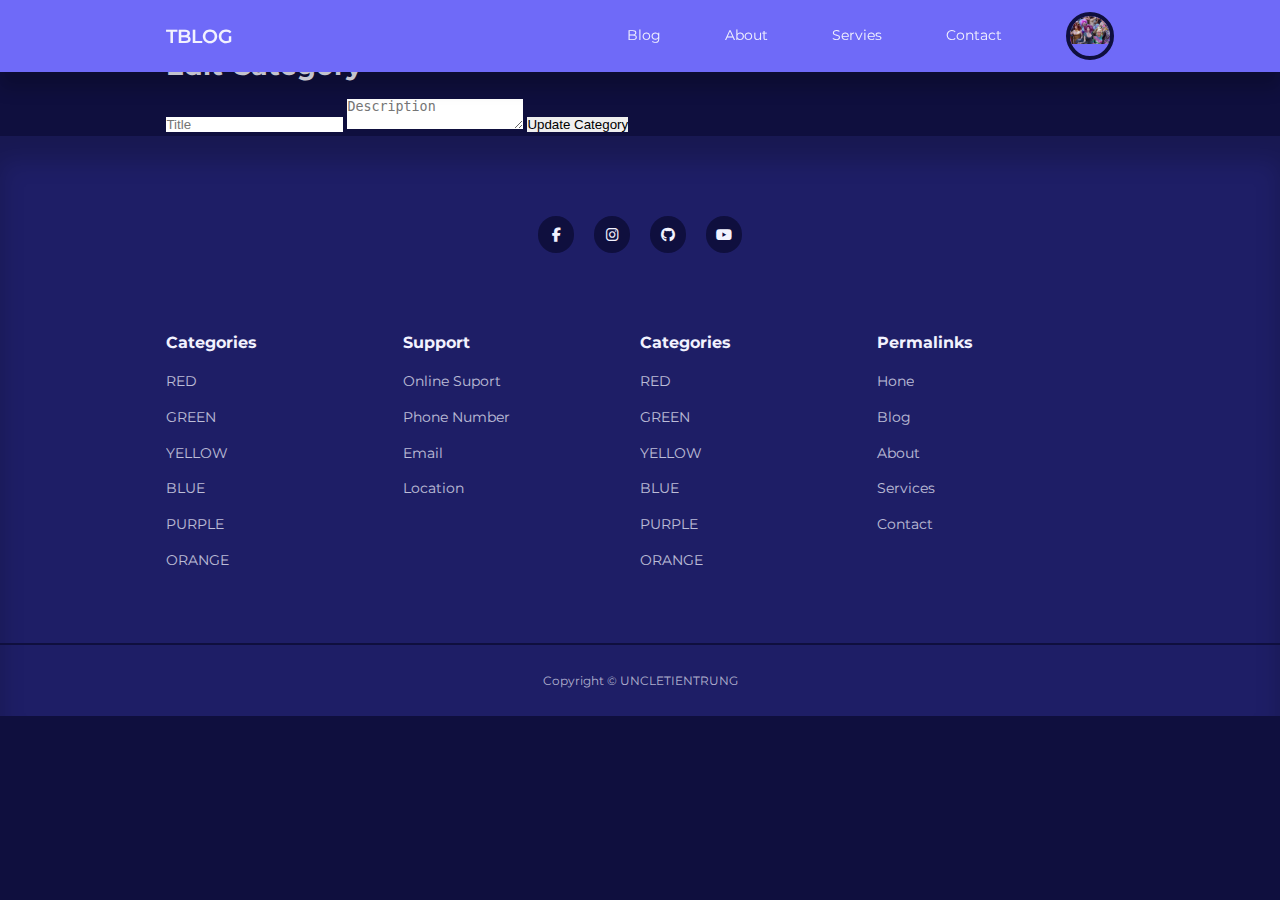
<file: edit-category.html>
<!DOCTYPE html>
<html lang="en">
<head>
    <meta charset="UTF-8">
    <meta name="viewport" content="width=device-width, initial-scale=1.0">
    <title>Reponsive Multipage Blog Website</title>
    <link rel="stylesheet" href="./style.css">      <!-- TRANG TRÍ HTML -->
    <link rel="stylesheet" href="https://cdnjs.cloudflare.com/ajax/libs/font-awesome/6.4.0/css/all.min.css"> <!-- ICONSCOUT -->
    <link href="https://fonts.googleapis.com/css2?family=Montserrat:ital,wght@0,100..900;1,100..900&display=swap" rel="stylesheet">
 
</head>
<body>  
    <!-- Thẻ điều hướng MENU BAR -->
    <nav>   
        <div class="container nav__container">
            <a href="index.html" class="nav__logo">TBLOG</a>
            <ul class="nav__items">
                <li><a href="blog.html">Blog</a></li>
                <li><a href="about.html">About</a></li>
                <li><a href="services.html">Servies</a></li>
                <li><a href="contact.html">Contact</a></li>
                <!-- <li><a href="signin.html">Signin</a></li> -->
                <li class="nav__profile">
                    <div class="avatar">
                        <img src="./images/blog4.jpg">
                    </div>
                    <ul>
                        <li><a href="dashboard.html">Dashboard</a></li>
                        <li><a href="logout.html">Logout</a></li>
                    </ul>
                </li>
            </ul>
            <button id="open__nav-btn"><i class="fas fa-bars"></i></button>
            <button id="close__nav-btn"><i class="fas fa-times"></i></button>
        </div>
    </nav>

    <!-- XONG PHẦN MENU BAR -->
        <section class="form__section">
        <div class="container form__section-container">
            <h2>Edit Category</h2>
            <form action="">
                <input type="text" placeholder="Title">
                <textarea row="4" placeholder="Description"></textarea>
                <button type="submit" class="btn">Update Category</button>
            </form>
        </div>
    </section>
    <!-- XONG FORM ADD CATEGORY -->

    <footer>
    <div class="footer__socials">
        <a href="https://www.facebook.com/nguyen.trung.800827/" target="_blank"><i class="fab fa-facebook-f"></i></a>
        <a href="https://www.instagram.com/chnugaws/" target="_blank"><i class="fab fa-instagram"></i></a>
        <a href="https://github.com/uncletientrung" target="_blank"><i class="fab fa-github"></i></a>
        <a href="https://www.youtube.com/channel/UCQV_biMhYlIKVPJgDvN3y7w"><i class="fab fa-youtube"></i></a>
    </div>
    <div class="container footer__container">
        <article>
            <h4>Categories</h4>
            <ul>
                <li><a href="">RED</a></li>
                <li><a href="">GREEN</a></li>
                <li><a href="">YELLOW</a></li>
                <li><a href="">BLUE</a></li>
                <li><a href="">PURPLE</a></li>
                <li><a href="">ORANGE</a></li>
            </ul>
        </article>
        <article>
            <h4>Support</h4>
            <ul>
                <li><a href="">Online Suport</a></li>
                <li><a href="">Phone Number</a></li>
                <li><a href="">Email</a></li>
                <li><a href="">Location</a></li>
            </ul>
        </article>
        <article>
            <h4>Categories</h4>
            <ul>
                <li><a href="">RED</a></li>
                <li><a href="">GREEN</a></li>
                <li><a href="">YELLOW</a></li>
                <li><a href="">BLUE</a></li>
                <li><a href="">PURPLE</a></li>
                <li><a href="">ORANGE</a></li>
            </ul>
        </article>
        <article>
            <h4>Permalinks</h4>
            <ul>
                <li><a href="">Hone</a></li>
                <li><a href="">Blog</a></li>
                <li><a href="">About</a></li>
                <li><a href="">Services</a></li>
                <li><a href="">Contact</a></li>
            </ul>
        </article>
    </div>
    <div class="footer__copyright">
        <small>Copyright &copy; UNCLETIENTRUNG</small>
    </div>
    </footer>
    <script src="main.js"></script>

</body>
</html>
</file>
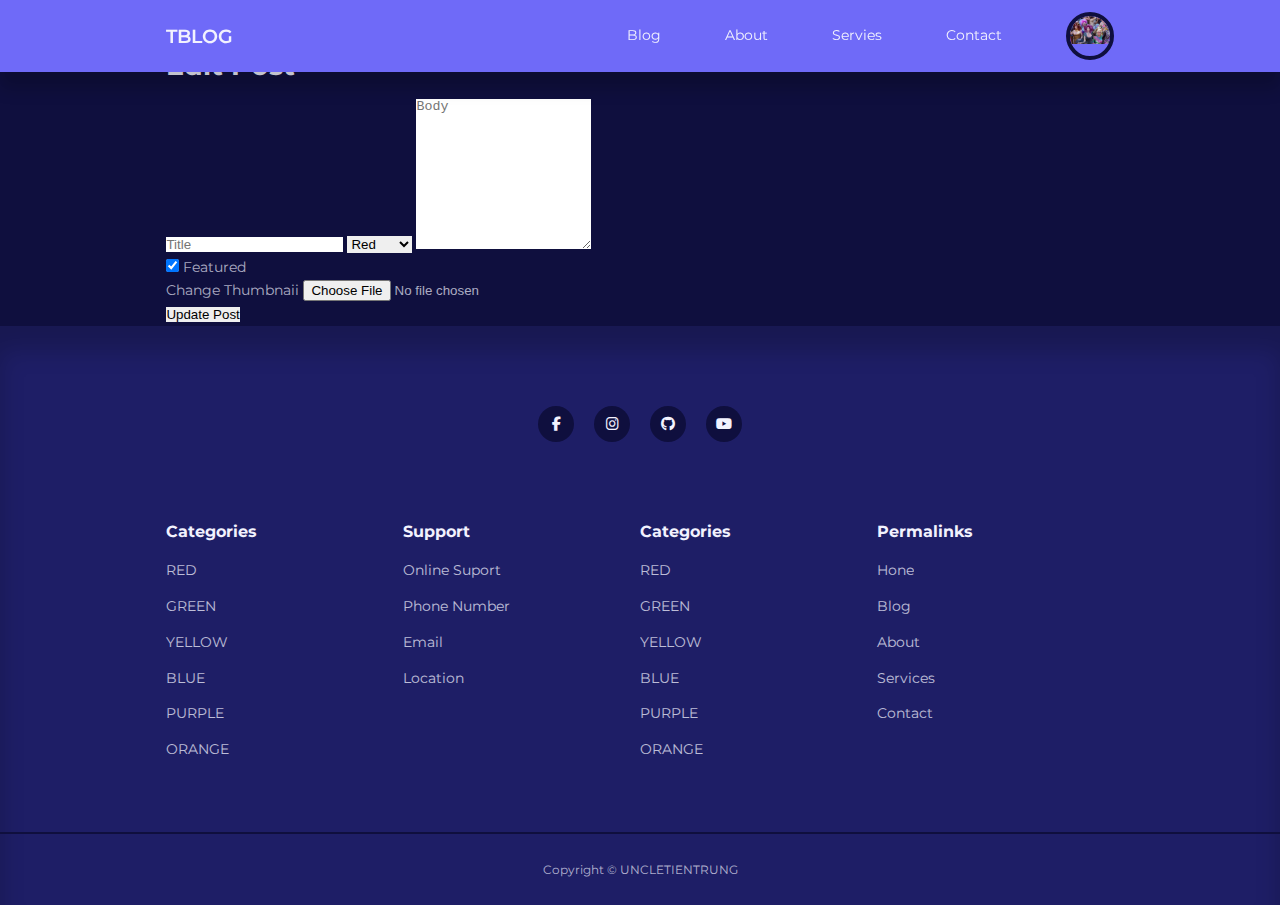
<file: edit-post.html>
<!DOCTYPE html>
<html lang="en">
<head>
    <meta charset="UTF-8">
    <meta name="viewport" content="width=device-width, initial-scale=1.0">
    <title>Reponsive Multipage Blog Website</title>
    <link rel="stylesheet" href="./style.css">      <!-- TRANG TRÍ HTML -->
    <link rel="stylesheet" href="https://cdnjs.cloudflare.com/ajax/libs/font-awesome/6.4.0/css/all.min.css"> <!-- ICONSCOUT -->
    <link href="https://fonts.googleapis.com/css2?family=Montserrat:ital,wght@0,100..900;1,100..900&display=swap" rel="stylesheet">
 
</head>
<body>  
    <!-- Thẻ điều hướng MENU BAR -->
    <nav>   
        <div class="container nav__container">
            <a href="index.html" class="nav__logo">TBLOG</a>
            <ul class="nav__items">
                <li><a href="blog.html">Blog</a></li>
                <li><a href="about.html">About</a></li>
                <li><a href="services.html">Servies</a></li>
                <li><a href="contact.html">Contact</a></li>
                <!-- <li><a href="signin.html">Signin</a></li> -->
                <li class="nav__profile">
                    <div class="avatar">
                        <img src="./images/blog4.jpg">
                    </div>
                    <ul>
                        <li><a href="dashboard.html">Dashboard</a></li>
                        <li><a href="logout.html">Logout</a></li>
                    </ul>
                </li>
            </ul>
            <button id="open__nav-btn"><i class="fas fa-bars"></i></button>
            <button id="close__nav-btn"><i class="fas fa-times"></i></button>
        </div>
    </nav>

    <!-- XONG PHẦN MENU BAR -->
        <section class="form__section">
        <div class="container form__section-container">
            <h2>Edit Post</h2>
            <form action="" enctype="multipart/form-data">
                <input type="text" placeholder="Title">
                <select >
                    <option value="1">Red</option>
                    <option value="2">Blue</option>
                    <option value="3">Yellow</option>
                    <option value="4">Green</option>
                    <option value="5">Purple</option>
                    <option value="6">Orange</option>
                </select>
                <textarea rows="10" placeholder="Body"></textarea>
                <div class="form__control inline">
                    <input type="checkbox" id="is_featured" checked>
                    <label for="is_featured" >Featured</label> 
                </div>
                <div class="form__control">
                    <label for="thumbnail">Change Thumbnaii</label>
                    <input type="file" id="thumbnaii">
                </div>
                <button type="submit" class="btn">Update Post</button>
            </form>
        </div>
    </section>
    <!-- XONG FORM ADD CATEGORY -->

    <footer>
    <div class="footer__socials">
        <a href="https://www.facebook.com/nguyen.trung.800827/" target="_blank"><i class="fab fa-facebook-f"></i></a>
        <a href="https://www.instagram.com/chnugaws/" target="_blank"><i class="fab fa-instagram"></i></a>
        <a href="https://github.com/uncletientrung" target="_blank"><i class="fab fa-github"></i></a>
        <a href="https://www.youtube.com/channel/UCQV_biMhYlIKVPJgDvN3y7w"><i class="fab fa-youtube"></i></a>
    </div>
    <div class="container footer__container">
        <article>
            <h4>Categories</h4>
            <ul>
                <li><a href="">RED</a></li>
                <li><a href="">GREEN</a></li>
                <li><a href="">YELLOW</a></li>
                <li><a href="">BLUE</a></li>
                <li><a href="">PURPLE</a></li>
                <li><a href="">ORANGE</a></li>
            </ul>
        </article>
        <article>
            <h4>Support</h4>
            <ul>
                <li><a href="">Online Suport</a></li>
                <li><a href="">Phone Number</a></li>
                <li><a href="">Email</a></li>
                <li><a href="">Location</a></li>
            </ul>
        </article>
        <article>
            <h4>Categories</h4>
            <ul>
                <li><a href="">RED</a></li>
                <li><a href="">GREEN</a></li>
                <li><a href="">YELLOW</a></li>
                <li><a href="">BLUE</a></li>
                <li><a href="">PURPLE</a></li>
                <li><a href="">ORANGE</a></li>
            </ul>
        </article>
        <article>
            <h4>Permalinks</h4>
            <ul>
                <li><a href="">Hone</a></li>
                <li><a href="">Blog</a></li>
                <li><a href="">About</a></li>
                <li><a href="">Services</a></li>
                <li><a href="">Contact</a></li>
            </ul>
        </article>
    </div>
    <div class="footer__copyright">
        <small>Copyright &copy; UNCLETIENTRUNG</small>
    </div>
    </footer>
    <script src="main.js"></script>

</body>
</html>
</file>
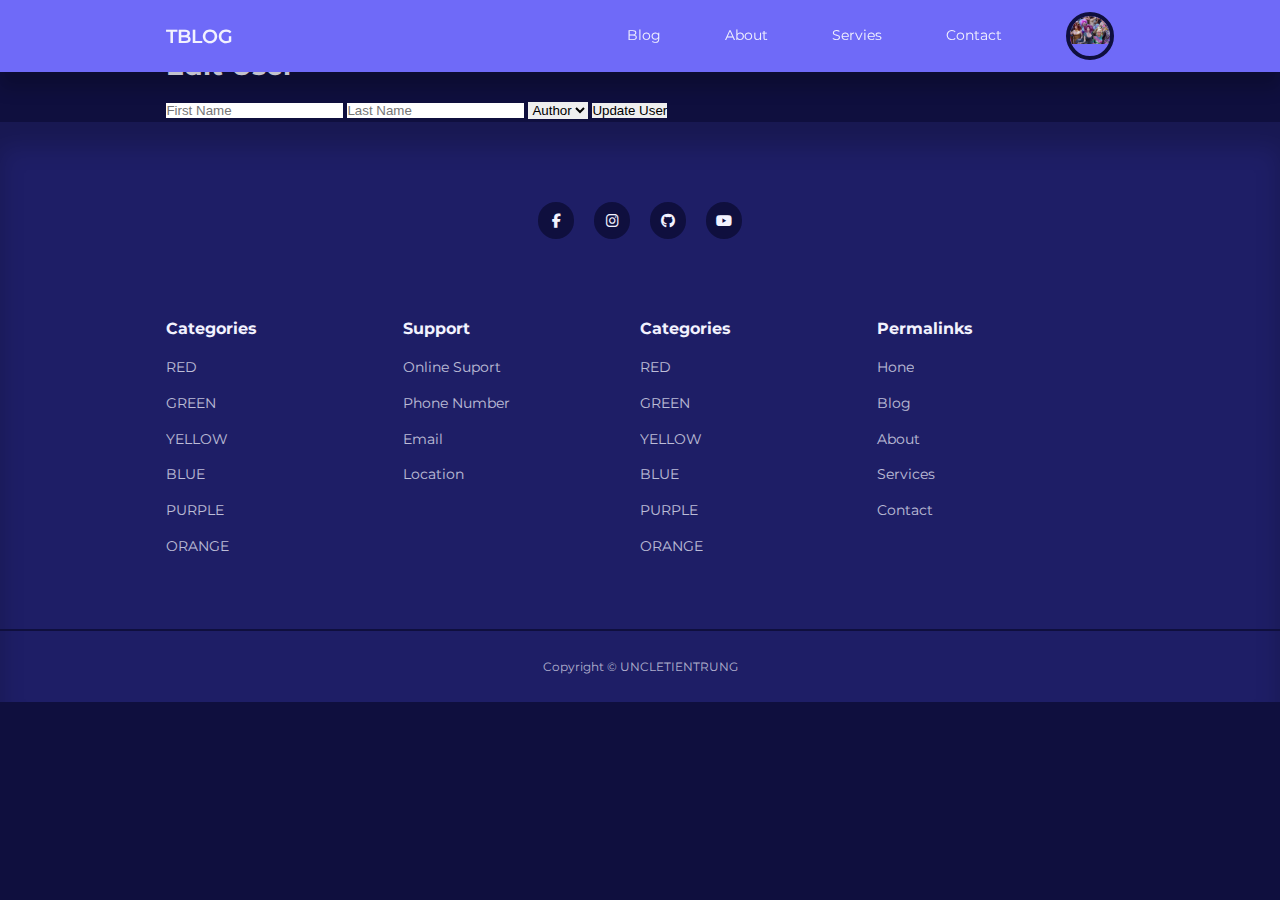
<file: edit-user.html>
<!DOCTYPE html>
<html lang="en">
<head>
    <meta charset="UTF-8">
    <meta name="viewport" content="width=device-width, initial-scale=1.0">
    <title>Reponsive Multipage Blog Website</title>
    <link rel="stylesheet" href="./style.css">      <!-- TRANG TRÍ HTML -->
    <link rel="stylesheet" href="https://cdnjs.cloudflare.com/ajax/libs/font-awesome/6.4.0/css/all.min.css"> <!-- ICONSCOUT -->
    <link href="https://fonts.googleapis.com/css2?family=Montserrat:ital,wght@0,100..900;1,100..900&display=swap" rel="stylesheet">
 
</head>
<body>  
    <!-- Thẻ điều hướng MENU BAR -->
    <nav>   
        <div class="container nav__container">
            <a href="index.html" class="nav__logo">TBLOG</a>
            <ul class="nav__items">
                <li><a href="blog.html">Blog</a></li>
                <li><a href="about.html">About</a></li>
                <li><a href="services.html">Servies</a></li>
                <li><a href="contact.html">Contact</a></li>
                <!-- <li><a href="signin.html">Signin</a></li> -->
                <li class="nav__profile">
                    <div class="avatar">
                        <img src="./images/blog4.jpg">
                    </div>
                    <ul>
                        <li><a href="dashboard.html">Dashboard</a></li>
                        <li><a href="logout.html">Logout</a></li>
                    </ul>
                </li>
            </ul>
            <button id="open__nav-btn"><i class="fas fa-bars"></i></button>
            <button id="close__nav-btn"><i class="fas fa-times"></i></button>
        </div>
    </nav>

    <!-- XONG PHẦN MENU BAR -->
    <section class="form__section">
        <div class="container form__section-container">
            <h2>Edit User</h2>
            <form action="" enctype="multipart/form-data">
                <input type="text" placeholder="First Name">
                <input type="text" placeholder="Last Name">
                <select >
                    <option value="0">Author</option>
                    <option value="1">Admin</option>
                </select>
                <button type="submit" class="btn">Update User</button>
            </form>
        </div>
    </section>
    <!-- XONG FORM ADD CATEGORY -->

    <footer>
    <div class="footer__socials">
        <a href="https://www.facebook.com/nguyen.trung.800827/" target="_blank"><i class="fab fa-facebook-f"></i></a>
        <a href="https://www.instagram.com/chnugaws/" target="_blank"><i class="fab fa-instagram"></i></a>
        <a href="https://github.com/uncletientrung" target="_blank"><i class="fab fa-github"></i></a>
        <a href="https://www.youtube.com/channel/UCQV_biMhYlIKVPJgDvN3y7w"><i class="fab fa-youtube"></i></a>
    </div>
    <div class="container footer__container">
        <article>
            <h4>Categories</h4>
            <ul>
                <li><a href="">RED</a></li>
                <li><a href="">GREEN</a></li>
                <li><a href="">YELLOW</a></li>
                <li><a href="">BLUE</a></li>
                <li><a href="">PURPLE</a></li>
                <li><a href="">ORANGE</a></li>
            </ul>
        </article>
        <article>
            <h4>Support</h4>
            <ul>
                <li><a href="">Online Suport</a></li>
                <li><a href="">Phone Number</a></li>
                <li><a href="">Email</a></li>
                <li><a href="">Location</a></li>
            </ul>
        </article>
        <article>
            <h4>Categories</h4>
            <ul>
                <li><a href="">RED</a></li>
                <li><a href="">GREEN</a></li>
                <li><a href="">YELLOW</a></li>
                <li><a href="">BLUE</a></li>
                <li><a href="">PURPLE</a></li>
                <li><a href="">ORANGE</a></li>
            </ul>
        </article>
        <article>
            <h4>Permalinks</h4>
            <ul>
                <li><a href="">Hone</a></li>
                <li><a href="">Blog</a></li>
                <li><a href="">About</a></li>
                <li><a href="">Services</a></li>
                <li><a href="">Contact</a></li>
            </ul>
        </article>
    </div>
    <div class="footer__copyright">
        <small>Copyright &copy; UNCLETIENTRUNG</small>
    </div>
    </footer>
    <script src="main.js"></script>

</body>
</html>
</file>
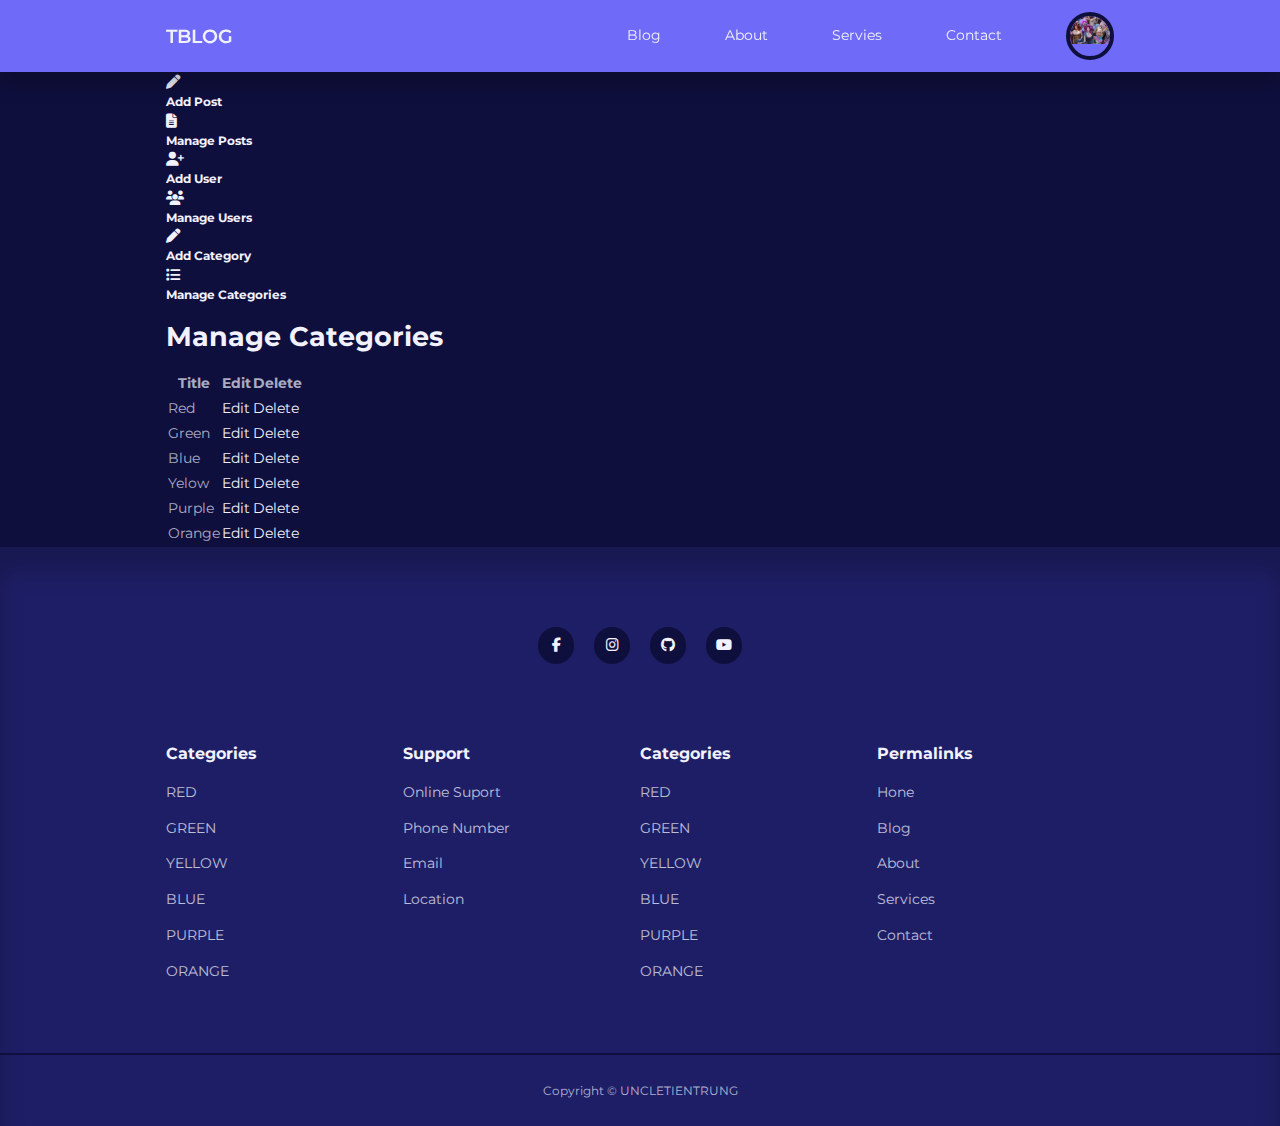
<file: manage-categories.html>
<!DOCTYPE html>
<html lang="en">
<head>
    <meta charset="UTF-8">
    <meta name="viewport" content="width=device-width, initial-scale=1.0">
    <title>Reponsive Multipage Blog Website</title>
    <link rel="stylesheet" href="./style.css">      <!-- TRANG TRÍ HTML -->
    <link rel="stylesheet" href="https://cdnjs.cloudflare.com/ajax/libs/font-awesome/6.4.0/css/all.min.css"> <!-- ICONSCOUT -->
    <link href="https://fonts.googleapis.com/css2?family=Montserrat:ital,wght@0,100..900;1,100..900&display=swap" rel="stylesheet">
 
</head>
<body>  
    <!-- Thẻ điều hướng MENU BAR -->
    <nav>   
        <div class="container nav__container">
            <a href="index.html" class="nav__logo">TBLOG</a>
            <ul class="nav__items">
                <li><a href="blog.html">Blog</a></li>
                <li><a href="about.html">About</a></li>
                <li><a href="services.html">Servies</a></li>
                <li><a href="contact.html">Contact</a></li>
                <!-- <li><a href="signin.html">Signin</a></li> -->
                <li class="nav__profile">
                    <div class="avatar">
                        <img src="./images/blog4.jpg">
                    </div>
                    <ul>
                        <li><a href="dashboard.html">Dashboard</a></li>
                        <li><a href="logout.html">Logout</a></li>
                    </ul>
                </li>
            </ul>
            <button id="open__nav-btn"><i class="fas fa-bars"></i></button>
            <button id="close__nav-btn"><i class="fas fa-times"></i></button>
        </div>
    </nav>
    <!-- XONG PHẦN MENU BAR -->

    <section class="dashboard">
        <div class="container dashboard__container">
            <button id="show__sidebar-btn" class="sidebar__toggle"><i class="fas fa-chevron-right"></i></button>
            <button id="hide__sidebar-btn" class="sidebar__toggle"><i class="fas fa-chevron-left"></i></button>
            <aside>
                <ul>
                    <li>
                        <a href="add-post.html">
                            <i class="fas fa-pen"></i> 
                            <h5>Add Post</h5>
                        </a>
                    </li>
                    <li>
                        <a href="dashboard.html">
                            <i class="fas fa-file-alt"></i>
                            <h5>Manage Posts</h5>
                        </a>
                    </li>
                    <li>
                        <a href="add-user.html">
                            <i class="fas fa-user-plus"></i>
                            <h5>Add User</h5>
                        </a>
                    </li>
                    <li>
                        <a href="manage-users.html">
                            <i class="fas fa-users"></i>
                            <h5>Manage Users</h5>
                        </a>
                    </li>
                    <li>
                        <a href="add-category.html">
                            <i class="fas fa-pen"></i> 
                            <h5>Add Category</h5>
                        </a>
                    </li>
                    <li>
                        <a href="manage-categories.html" class="active">
                            <i class="fas fa-list"></i>
                            <h5>Manage Categories</h5>
                        </a>
                    </li>
                </ul>
            </aside>
            <main>
                <h2>Manage Categories</h2>
                <table>
                    <thead>
                        <tr>
                            <th>Title</th>
                            <th>Edit</th>
                            <th>Delete</th>
                        </tr>
                    </thead>
                    <tbody>
                        <tr>
                            <td>Red</td>
                            <td><a href="edit-category.html" class="btn sm">Edit</a></td>
                            <td><a href="delete-category.html" class="btn sm danger">Delete</a></td>
                        </tr>
                        <tr>
                            <td>Green</td>
                            <td><a href="edit-category.html" class="btn sm">Edit</a></td>
                            <td><a href="delete-category.html" class="btn sm danger">Delete</a></td>
                        </tr>
                        <tr>
                            <td>Blue</td>
                            <td><a href="edit-category.html" class="btn sm">Edit</a></td>
                            <td><a href="delete-category.html" class="btn sm danger">Delete</a></td>
                        </tr>
                        <tr>
                            <td>Yelow</td>
                            <td><a href="edit-category.html" class="btn sm">Edit</a></td>
                            <td><a href="delete-category.html" class="btn sm danger">Delete</a></td>
                        </tr>
                        <tr>
                            <td>Purple</td>
                            <td><a href="edit-category.html" class="btn sm">Edit</a></td>
                            <td><a href="delete-category.html" class="btn sm danger">Delete</a></td>
                        </tr>
                        <tr>
                            <td>Orange</td>
                            <td><a href="edit-category.html" class="btn sm">Edit</a></td>
                            <td><a href="delete-category.html" class="btn sm danger">Delete</a></td>
                        </tr>
                    </tbody>
                </table>
            </main>
        </div>
    </section>

    <footer>
    <div class="footer__socials">
        <a href="https://www.facebook.com/nguyen.trung.800827/" target="_blank"><i class="fab fa-facebook-f"></i></a>
        <a href="https://www.instagram.com/chnugaws/" target="_blank"><i class="fab fa-instagram"></i></a>
        <a href="https://github.com/uncletientrung" target="_blank"><i class="fab fa-github"></i></a>
        <a href="https://www.youtube.com/channel/UCQV_biMhYlIKVPJgDvN3y7w"><i class="fab fa-youtube"></i></a>
    </div>
    <div class="container footer__container">
        <article>
            <h4>Categories</h4>
            <ul>
                <li><a href="">RED</a></li>
                <li><a href="">GREEN</a></li>
                <li><a href="">YELLOW</a></li>
                <li><a href="">BLUE</a></li>
                <li><a href="">PURPLE</a></li>
                <li><a href="">ORANGE</a></li>
            </ul>
        </article>
        <article>
            <h4>Support</h4>
            <ul>
                <li><a href="">Online Suport</a></li>
                <li><a href="">Phone Number</a></li>
                <li><a href="">Email</a></li>
                <li><a href="">Location</a></li>
            </ul>
        </article>
        <article>
            <h4>Categories</h4>
            <ul>
                <li><a href="">RED</a></li>
                <li><a href="">GREEN</a></li>
                <li><a href="">YELLOW</a></li>
                <li><a href="">BLUE</a></li>
                <li><a href="">PURPLE</a></li>
                <li><a href="">ORANGE</a></li>
            </ul>
        </article>
        <article>
            <h4>Permalinks</h4>
            <ul>
                <li><a href="">Hone</a></li>
                <li><a href="">Blog</a></li>
                <li><a href="">About</a></li>
                <li><a href="">Services</a></li>
                <li><a href="">Contact</a></li>
            </ul>
        </article>
    </div>
    <div class="footer__copyright">
        <small>Copyright &copy; UNCLETIENTRUNG</small>
    </div>
    </footer>
    <script src="main.js"></script>

</body>
</html>
</file>
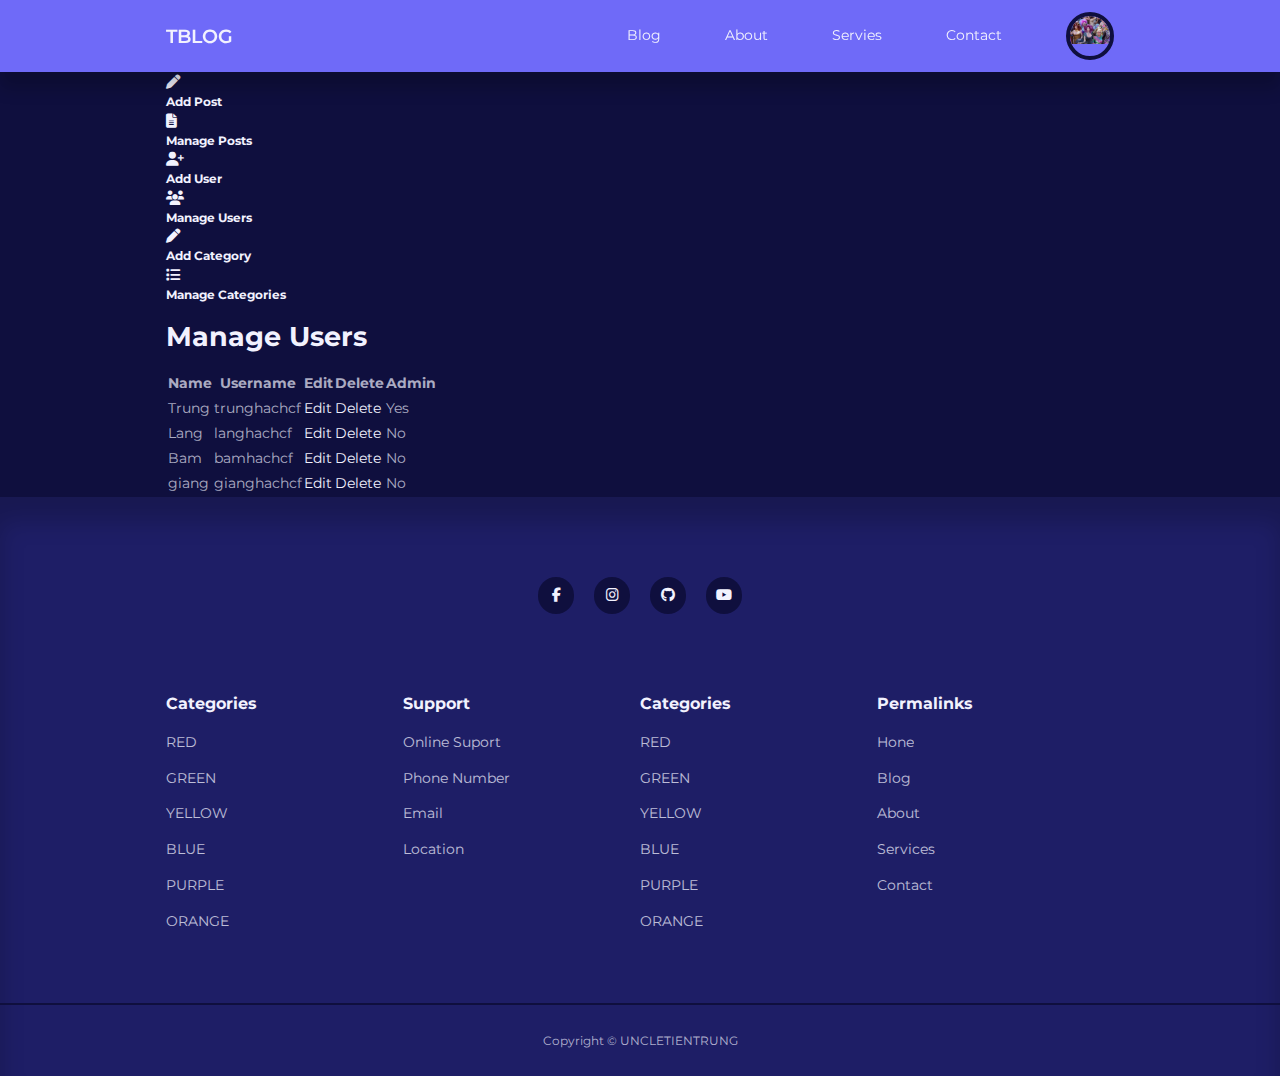
<file: manage-users.html>
<!DOCTYPE html>
<html lang="en">
<head>
    <meta charset="UTF-8">
    <meta name="viewport" content="width=device-width, initial-scale=1.0">
    <title>Reponsive Multipage Blog Website</title>
    <link rel="stylesheet" href="./style.css">      <!-- TRANG TRÍ HTML -->
    <link rel="stylesheet" href="https://cdnjs.cloudflare.com/ajax/libs/font-awesome/6.4.0/css/all.min.css"> <!-- ICONSCOUT -->
    <link href="https://fonts.googleapis.com/css2?family=Montserrat:ital,wght@0,100..900;1,100..900&display=swap" rel="stylesheet">
 
</head>
<body>  
    <!-- Thẻ điều hướng MENU BAR -->
    <nav>   
        <div class="container nav__container">
            <a href="index.html" class="nav__logo">TBLOG</a>
            <ul class="nav__items">
                <li><a href="blog.html">Blog</a></li>
                <li><a href="about.html">About</a></li>
                <li><a href="services.html">Servies</a></li>
                <li><a href="contact.html">Contact</a></li>
                <!-- <li><a href="signin.html">Signin</a></li> -->
                <li class="nav__profile">
                    <div class="avatar">
                        <img src="./images/blog4.jpg">
                    </div>
                    <ul>
                        <li><a href="dashboard.html">Dashboard</a></li>
                        <li><a href="logout.html">Logout</a></li>
                    </ul>
                </li>
            </ul>
            <button id="open__nav-btn"><i class="fas fa-bars"></i></button>
            <button id="close__nav-btn"><i class="fas fa-times"></i></button>
        </div>
    </nav>
    <!-- XONG PHẦN MENU BAR -->

    <section class="dashboard">
        <div class="container dashboard__container">
            <button id="show__sidebar-btn" class="sidebar__toggle"><i class="fas fa-chevron-right"></i></button>
            <button id="hide__sidebar-btn" class="sidebar__toggle"><i class="fas fa-chevron-left"></i></button>
            <aside>
                <ul>
                    <li>
                        <a href="add-post.html">
                            <i class="fas fa-pen"></i> 
                            <h5>Add Post</h5>
                        </a>
                    </li>
                    <li>
                        <a href="dashboard.html">
                            <i class="fas fa-file-alt"></i>
                            <h5>Manage Posts</h5>
                        </a>
                    </li>
                    <li>
                        <a href="add-user.html">
                            <i class="fas fa-user-plus"></i>
                            <h5>Add User</h5>
                        </a>
                    </li>
                    <li>
                        <a href="manage-users.html" class="active">
                            <i class="fas fa-users"></i>
                            <h5>Manage Users</h5>
                        </a>
                    </li>
                    <li>
                        <a href="add-category.html">
                            <i class="fas fa-pen"></i> 
                            <h5>Add Category</h5>
                        </a>
                    </li>
                    <li>
                        <a href="manage-categories.html" >
                            <i class="fas fa-list"></i>
                            <h5>Manage Categories</h5>
                        </a>
                    </li>
                </ul>
            </aside>
            <main>
                <h2>Manage Users</h2>
                <table>
                    <thead>
                        <tr>
                            <th>Name</th>
                            <th>Username</th>
                            <th>Edit</th>
                            <th>Delete</th>
                            <th>Admin</th>
                        </tr>
                    </thead>
                    <tbody>
                        <tr>
                            <td>Trung</td>
                            <td>trunghachcf</td>
                            <td><a href="edit-user.html" class="btn sm">Edit</a></td>
                            <td><a href="delete-user.html" class="btn sm danger">Delete</a></td>
                            <td>Yes</td>
                        </tr>
                        <tr>
                            <td>Lang</td>
                            <td>langhachcf</td>
                            <td><a href="edit-user.html" class="btn sm">Edit</a></td>
                            <td><a href="delete-user.html" class="btn sm danger">Delete</a></td>
                            <td>No</td>
                        </tr>
                        <tr>
                            <td>Bam</td>
                            <td>bamhachcf</td>
                            <td><a href="edit-user.html" class="btn sm">Edit</a></td>
                            <td><a href="delete-user.html" class="btn sm danger">Delete</a></td>
                            <td>No</td>
                        </tr>
                        <tr>
                            <td>giang</td>
                            <td>gianghachcf</td>    
                            <td><a href="edit-user.html" class="btn sm">Edit</a></td>
                            <td><a href="delete-user.html" class="btn sm danger">Delete</a></td>
                            <td>No</td>
                        </tr>
                    </tbody>
                </table>
            </main>
        </div>
    </section>

    <footer>
    <div class="footer__socials">
        <a href="https://www.facebook.com/nguyen.trung.800827/" target="_blank"><i class="fab fa-facebook-f"></i></a>
        <a href="https://www.instagram.com/chnugaws/" target="_blank"><i class="fab fa-instagram"></i></a>
        <a href="https://github.com/uncletientrung" target="_blank"><i class="fab fa-github"></i></a>
        <a href="https://www.youtube.com/channel/UCQV_biMhYlIKVPJgDvN3y7w"><i class="fab fa-youtube"></i></a>
    </div>
    <div class="container footer__container">
        <article>
            <h4>Categories</h4>
            <ul>
                <li><a href="">RED</a></li>
                <li><a href="">GREEN</a></li>
                <li><a href="">YELLOW</a></li>
                <li><a href="">BLUE</a></li>
                <li><a href="">PURPLE</a></li>
                <li><a href="">ORANGE</a></li>
            </ul>
        </article>
        <article>
            <h4>Support</h4>
            <ul>
                <li><a href="">Online Suport</a></li>
                <li><a href="">Phone Number</a></li>
                <li><a href="">Email</a></li>
                <li><a href="">Location</a></li>
            </ul>
        </article>
        <article>
            <h4>Categories</h4>
            <ul>
                <li><a href="">RED</a></li>
                <li><a href="">GREEN</a></li>
                <li><a href="">YELLOW</a></li>
                <li><a href="">BLUE</a></li>
                <li><a href="">PURPLE</a></li>
                <li><a href="">ORANGE</a></li>
            </ul>
        </article>
        <article>
            <h4>Permalinks</h4>
            <ul>
                <li><a href="">Hone</a></li>
                <li><a href="">Blog</a></li>
                <li><a href="">About</a></li>
                <li><a href="">Services</a></li>
                <li><a href="">Contact</a></li>
            </ul>
        </article>
    </div>
    <div class="footer__copyright">
        <small>Copyright &copy; UNCLETIENTRUNG</small>
    </div>
    </footer>
    <script src="main.js"></script>

</body>
</html>
</file>
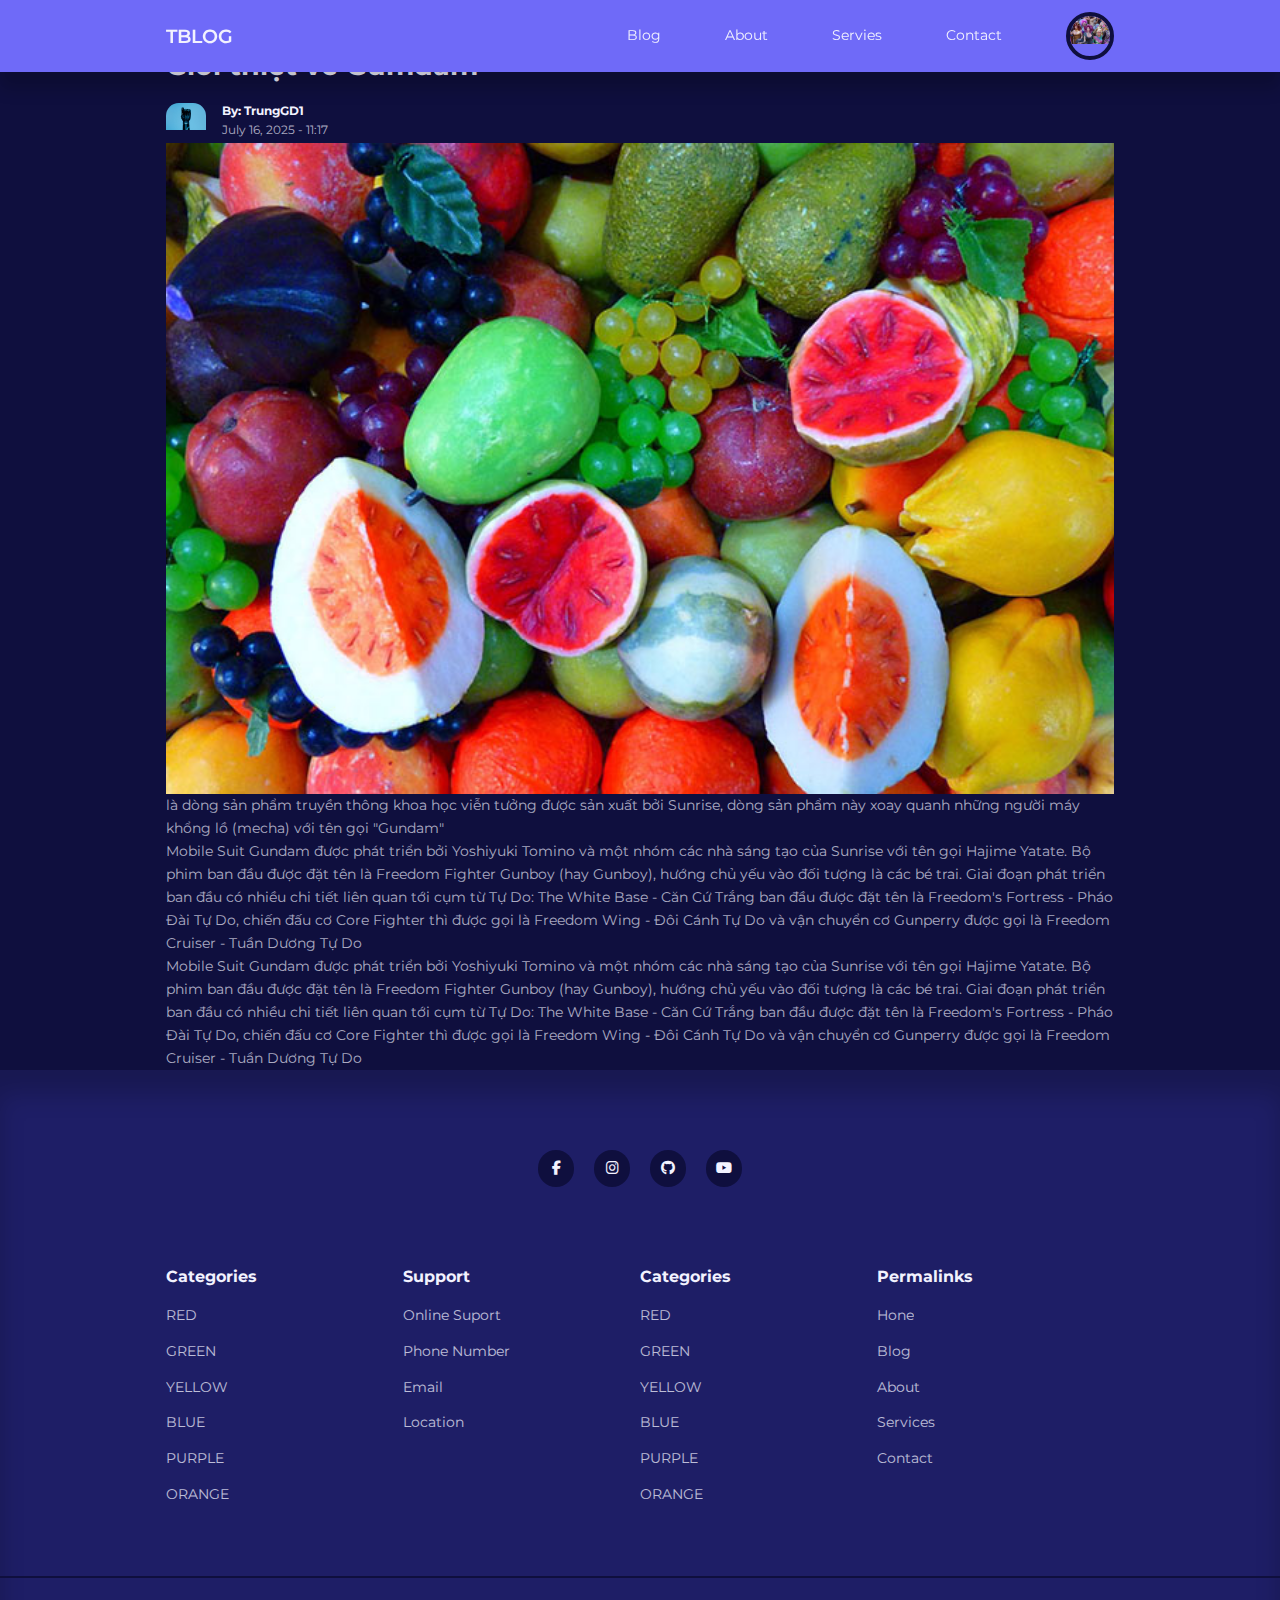
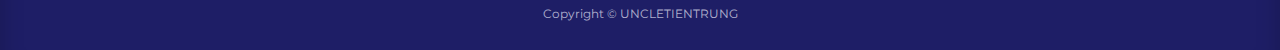
<file: post.html>
<!DOCTYPE html>
<html lang="en">
<head>
    <meta charset="UTF-8">
    <meta name="viewport" content="width=device-width, initial-scale=1.0">
    <title>Reponsive Multipage Blog Website</title>
    <link rel="stylesheet" href="./style.css">      <!-- TRANG TRÍ HTML -->
    <link rel="stylesheet" href="https://cdnjs.cloudflare.com/ajax/libs/font-awesome/6.4.0/css/all.min.css"> <!-- ICONSCOUT -->
    <link href="https://fonts.googleapis.com/css2?family=Montserrat:ital,wght@0,100..900;1,100..900&display=swap" rel="stylesheet">
 
</head>
<body>  
    <!-- Thẻ điều hướng MENU BAR -->
    <nav>   
        <div class="container nav__container">
            <a href="index.html" class="nav__logo">TBLOG</a>
            <ul class="nav__items">
                <li><a href="blog.html">Blog</a></li>
                <li><a href="about.html">About</a></li>
                <li><a href="services.html">Servies</a></li>
                <li><a href="contact.html">Contact</a></li>
                <!-- <li><a href="signin.html">Signin</a></li> -->
                <li class="nav__profile">
                    <div class="avatar">
                        <img src="./images/blog4.jpg">
                    </div>
                    <ul>
                        <li><a href="dashboard.html">Dashboard</a></li>
                        <li><a href="logout.html">Logout</a></li>
                    </ul>
                </li>
            </ul>
            <button id="open__nav-btn"><i class="fas fa-bars"></i></button>
            <button id="close__nav-btn"><i class="fas fa-times"></i></button>
        </div>
    </nav>

    <!-- XONG PHẦN MENU BAR -->

    <section class="singlepost">
        <div class="container singlepost__container">
            <h2>Giới thiệt về Gumdam</h2>
            <div class="post__author">
                <div class="post__author-avatar">
                    <img src="./images/blog2.jpg" alt="">
                </div>
                <div class="post__author-info">
                    <h5>By: TrungGD1</h5>
                    <small>July 16, 2025 - 11:17</small>
                </div>
            </div>
            <div class="singlepost__thumbnail">
                <img src="./images/blog6.jpg" >
            </div>
            <p> là dòng sản phẩm truyền thông khoa học viễn tưởng được sản xuất bởi Sunrise, 
                dòng sản phẩm này xoay quanh những người máy khổng lồ (mecha) với tên gọi "Gundam"
            </p>
            <p>
                Mobile Suit Gundam được phát triển bởi Yoshiyuki Tomino và một nhóm các nhà sáng tạo của Sunrise với tên gọi Hajime Yatate.
                Bộ phim ban đầu được đặt tên là Freedom Fighter Gunboy (hay Gunboy), hướng chủ yếu vào đối tượng là các bé trai. 
                Giai đoạn phát triển ban đầu có nhiều chi tiết liên quan tới cụm từ Tự Do: The White Base - Căn Cứ Trắng ban đầu được đặt tên là 
                Freedom's Fortress - Pháo Đài Tự Do, chiến đấu cơ Core Fighter thì được gọi là Freedom Wing - Đôi Cánh Tự Do và vận chuyển 
                cơ Gunperry được gọi là Freedom Cruiser - Tuần Dương Tự Do
            </p>
            <p>
                Mobile Suit Gundam được phát triển bởi Yoshiyuki Tomino và một nhóm các nhà sáng tạo của Sunrise với tên gọi Hajime Yatate.
                Bộ phim ban đầu được đặt tên là Freedom Fighter Gunboy (hay Gunboy), hướng chủ yếu vào đối tượng là các bé trai. 
                Giai đoạn phát triển ban đầu có nhiều chi tiết liên quan tới cụm từ Tự Do: The White Base - Căn Cứ Trắng ban đầu được đặt tên là 
                Freedom's Fortress - Pháo Đài Tự Do, chiến đấu cơ Core Fighter thì được gọi là Freedom Wing - Đôi Cánh Tự Do và vận chuyển 
                cơ Gunperry được gọi là Freedom Cruiser - Tuần Dương Tự Do
            </p>
        </div>
    </section>
    <!-- XONG PHẦN SINGLE POST -->

      <footer>
        <div class="footer__socials">
            <a href="https://www.facebook.com/nguyen.trung.800827/" target="_blank"><i class="fab fa-facebook-f"></i></a>
            <a href="https://www.instagram.com/chnugaws/" target="_blank"><i class="fab fa-instagram"></i></a>
            <a href="https://github.com/uncletientrung" target="_blank"><i class="fab fa-github"></i></a>
            <a href="https://www.youtube.com/channel/UCQV_biMhYlIKVPJgDvN3y7w"><i class="fab fa-youtube"></i></a>
        </div>
        <div class="container footer__container">
            <article>
                <h4>Categories</h4>
                <ul>
                    <li><a href="">RED</a></li>
                    <li><a href="">GREEN</a></li>
                    <li><a href="">YELLOW</a></li>
                    <li><a href="">BLUE</a></li>
                    <li><a href="">PURPLE</a></li>
                    <li><a href="">ORANGE</a></li>
                </ul>
            </article>
            <article>
                <h4>Support</h4>
                <ul>
                    <li><a href="">Online Suport</a></li>
                    <li><a href="">Phone Number</a></li>
                    <li><a href="">Email</a></li>
                    <li><a href="">Location</a></li>
                </ul>
            </article>
            <article>
                <h4>Categories</h4>
                <ul>
                    <li><a href="">RED</a></li>
                    <li><a href="">GREEN</a></li>
                    <li><a href="">YELLOW</a></li>
                    <li><a href="">BLUE</a></li>
                    <li><a href="">PURPLE</a></li>
                    <li><a href="">ORANGE</a></li>
                </ul>
            </article>
            <article>
                <h4>Permalinks</h4>
                <ul>
                    <li><a href="">Hone</a></li>
                    <li><a href="">Blog</a></li>
                    <li><a href="">About</a></li>
                    <li><a href="">Services</a></li>
                    <li><a href="">Contact</a></li>
                </ul>
            </article>
        </div>
        <div class="footer__copyright">
            <small>Copyright &copy; UNCLETIENTRUNG</small>
        </div>
      </footer>
      <script src="main.js"></script>

</body>
</html>
</file>
<file: style.css>
:root{
    --color-primary: #6f6af8;
    --color-primary-light: hsl(242,91%,69,18%);
    --color-primary-variant: #5854c7;
    --color-red: #da0f3f;
    --color-red-light: hsl(346, 87%, 46%, 15%);
    --color-green: #00c476;
    --color-green-light: hsl(156, 100%, 38%, 15%);
    --color-gray-900: #1e1e66;
    --color-gray-700: #2d2b7c;
    --color-gray-300: rgba(242, 242, 254, 0.3);
    --color-gray-200: rgba(242, 242, 254, 0.7);
    --color-white: #f2f2fe;
    --color-bg: #0f0f3e;

    --transition: all 300ms ease;

    --container-width-lg: 74%;
    --container-width-md: 88%;
    --form-width: 40%;

    --card-border-radius-1: 0.3rem;
    --card-border-radius-2: 0.5rem;
    --card-border-radius-3: 0.8rem;
    --card-border-radius-4: 2rem;
    --card-border-radius-5: 5rem;
}

/* ===================================================MẶC ĐỊNH ================================================================= */
*{
    margin: 0;
    padding: 0;
    outline: 0;
    border: 0;
    appearance: 0;
    list-style: none; /* Bỏ các dấu chấm ở thẻ ul li*/
    text-decoration: none;
}
body {
  font-family: "Montserrat", sans-serif;
  line-height: 1.6;
  color: var(--color-gray-200); /* Màu ở trên*/
  overflow-x: hidden;
  background: var(--color-bg);  /* Màu ở trên*/
  font-size: 0.9rem;
}
.container {
    width: var(--container-width-lg);
    max-width: 1800px;
    margin-inline: auto;
}


section {
    margin-top: 3rem;
    width: 100vw;
}
h1, h2, h3, h4, h5{
    color: var(--color-white);
    line-height: 1.3;
}
h1 { 
    font-size: 3rem;
    margin: 1rem 0;
}
h2 {
    font-size: 1.7rem;
    margin: 1rem 0;
}
h3 {
    font-size: 1.1rem;
    margin: 0.8rem 0 0.5rem;
}
h4 {
    font-size: 1rem;
}
a {
    color: var(--color-white);
    transition: var(--transition);
}

img{
    display: block;
    width: 100%;
    object-fit: cover;
}
/* =================================================== NAV ================================================================= */

nav{
    background: var(--color-primary);
    width: 100vw;
    height: 4.5rem;
    position: fixed;
    top: 0;
    z-index: 10;
    box-shadow: 0 1rem 1rem rgba(0, 0, 0, 0.2);
}
nav button{
    display: none;
}
.nav__container{
    height: 100%;
    display: flex;
    align-items: center;
    justify-content: space-between;
}
.avatar {
    width: 2.5rem;
    height: 2.5rem;
    border-radius: 50%;
    overflow: hidden;
    border: 0.3rem solid var(--color-bg);
}
.nav__logo {
    font-weight: 600;
    font-size: 1.2rem;
}
.nav__items {
    display: flex;
    align-items: center;
    gap: 4rem;
}
.nav__profile{
    position: relative;
    cursor: pointer;
}
.nav__profile ul{
    position: absolute;
    top: 125%;
    right: 0;
    display: flex;
    flex-direction: column;
    box-shadow: 0 3rem 3rem rgba(0, 0, 0, 0.4);
    visibility: hidden;
    opacity: 0;
    transition: var(--transition);

}
/* Tạo hiệu ứng hover khi đưa chuột vào profile */
.nav__profile:hover > ul{
    visibility: visible;
    opacity: 1;
}

.nav__profile ul li a{
    padding: 1rem;
    background: var(--color-gray-900);
    display: block;
    width: 100%;
}
.nav__profile ul li:last-child a{
    background: var(--color-red);
    color: var(--color-bg);
}

/* =================================================== CATEGORY BUTTON ========================================================= */

.category__button{
    background: var(--color-primary-light);
    color: var(--color-primary);
    display: inline-block;
    padding: 0.5rem 1rem;
    border-radius: var(--card-border-radius-2);
    font-weight: 600;
    font-size: 0.8rem;
    text-align: center;
    background-color:var(--color-gray-700); /* Tự thêm */
}
.category__button:hover{
    color: var(--color-white);
}
/* =================================================== GENARAL POST ========================================================= */
.post__thumbnail{
    border-radius: var(--card-border-radius-5) 0; /* Bo góc theo trục x và y */
    border: 1rem solid var(--color-gray-900);
    overflow: hidden;
    margin-bottom: 1.6rem;
}
.post:hover .post__thumbnail img{
    filter: saturate(0);
    transition: filter 500ms ease;
}
.post__author{
    display: flex;
    gap: 1rem;
    margin-top: 1.2rem;
}
.post__author-avatar{
    width: 2.5rem;
    height: 2.5rem;
    border-radius: var(--card-border-radius-3);
    overflow: hidden;
}
/* =================================================== FEATURED (TIN NỔI BẬT) ========================================================= */
.featured{
    margin-top: 8rem;
}
.featured__container{
    display: grid;
    grid-template-columns: 1fr 1fr;
    gap: 4rem;
}
.featured .post__thumbnail{
    height: fit-content;
}
/* =================================================== POSTS (CÁC BÀI POST) ========================================================= */
.posts__container{
    display: grid;
    grid-template-columns: repeat(3, 1fr);
    gap: 5rem;
    margin-bottom: 5rem;
}
/* =================================================== CATEGORY BUTTONS ========================================================= */
.category__buttons{
    padding: 4rem 0;
    border-top: 2px solid var(--color-gray-900);        /* Tạo đường kẻ trên các items */
    border-bottom: 2px solid var(--color-gray-900); 
}
.category__buttons-container{
    width: fit-content;
    display: grid;
    grid-template-columns: repeat(3,1fr);
    gap: 1rem;
}
/* =================================================== FOOTER ========================================================= */
footer{
    background: var(--color-gray-900);
    padding: 5rem 0 0;
    box-shadow: inset 0 1.5rem 1.5rem rgba(0, 0, 0, 0.2);

}
.footer__socials{
    margin-inline: auto;
    width: fit-content;
    margin-bottom: 5rem;
    display: flex;
    justify-content: space-between;
    align-items: center;
    gap: 1.2rem;
}
.footer__socials a{
    background: var(--color-bg);
    border-radius: 50%;
    width: 2.3rem;
    height: 2.3rem;
    display: flex;
    align-items: center;
    justify-content: center;
}
.footer__socials a:hover{
    background: var(--color-white);
    color: var(--color-bg);
}
.footer__container{
    display: grid;
    grid-template-columns: repeat(4, 1fr);
}
footer h4{
    color: var(--color-white);
    margin-bottom: 0.6rem;
}
footer ul li{
    padding: 0.4rem 0;

}
footer ul a{
    opacity: 0.75;
}
footer ul a:hover{
    letter-spacing: 0.2rem;
    opacity: 1;
}
.footer__copyright{
    text-align: center;
    padding: 1.5rem 0;
    border-top: 2px solid var(--color-bg);
    margin-top: 4rem;
}
/* ================================================(Thiết kế trên di động)============================================================ */

@media screen and (max-width: 1024px) {
    /* ===============================================Mặc định ==================================================================== */
    .container{
        width: var(--container-width-md); 
    }
    h2{
        font-size: 1.6rem;
    }
    h3{
        font-size: 1.2rem;
    }
    h5{
        font-size: 0.8rem;
    }
    /* ===============================================NAV ==================================================================== */
    nav button{
        display: inline-block;
        font-size: 1.5rem;
        background: transparent;
        color: var(--color-white);
        cursor: pointer;
    }
    nav button#close__nav-btn{
        display: none;
    }
    .nav__container{
        position: relative;
    }
    .nav__items{
        position: absolute;
        flex-direction: column;
        top: 100%;
        right: 0;
        width: 12rem;
        align-items: flex-start;
        justify-content: center;
        gap: 0;
    }
    .nav__items li{
        width: 100%;
        height: 4.5rem;
        display: flex;
        align-items: center;
        box-shadow: -2rem 3rem 7rem rgba(0, 0, 0, 0.7);
        border-top: 1px solid var(--color-bg);
    }
    .nav__items li a{
        border-radius: 0;
        width: 100%;
        height: 100%;
        background: var(--color-gray-900);
        padding: 0 2rem;
        display: flex;
        align-items: center;
    }
    .nav__profile{
        background: var(--color-gray-900);
    }
    .nav__profile ul{
        top: 100%;
        width: 100%;
    }
    .nav__profile .avatar{
        margin-left: 2rem;
        border: 0;
    }




}
</file>
